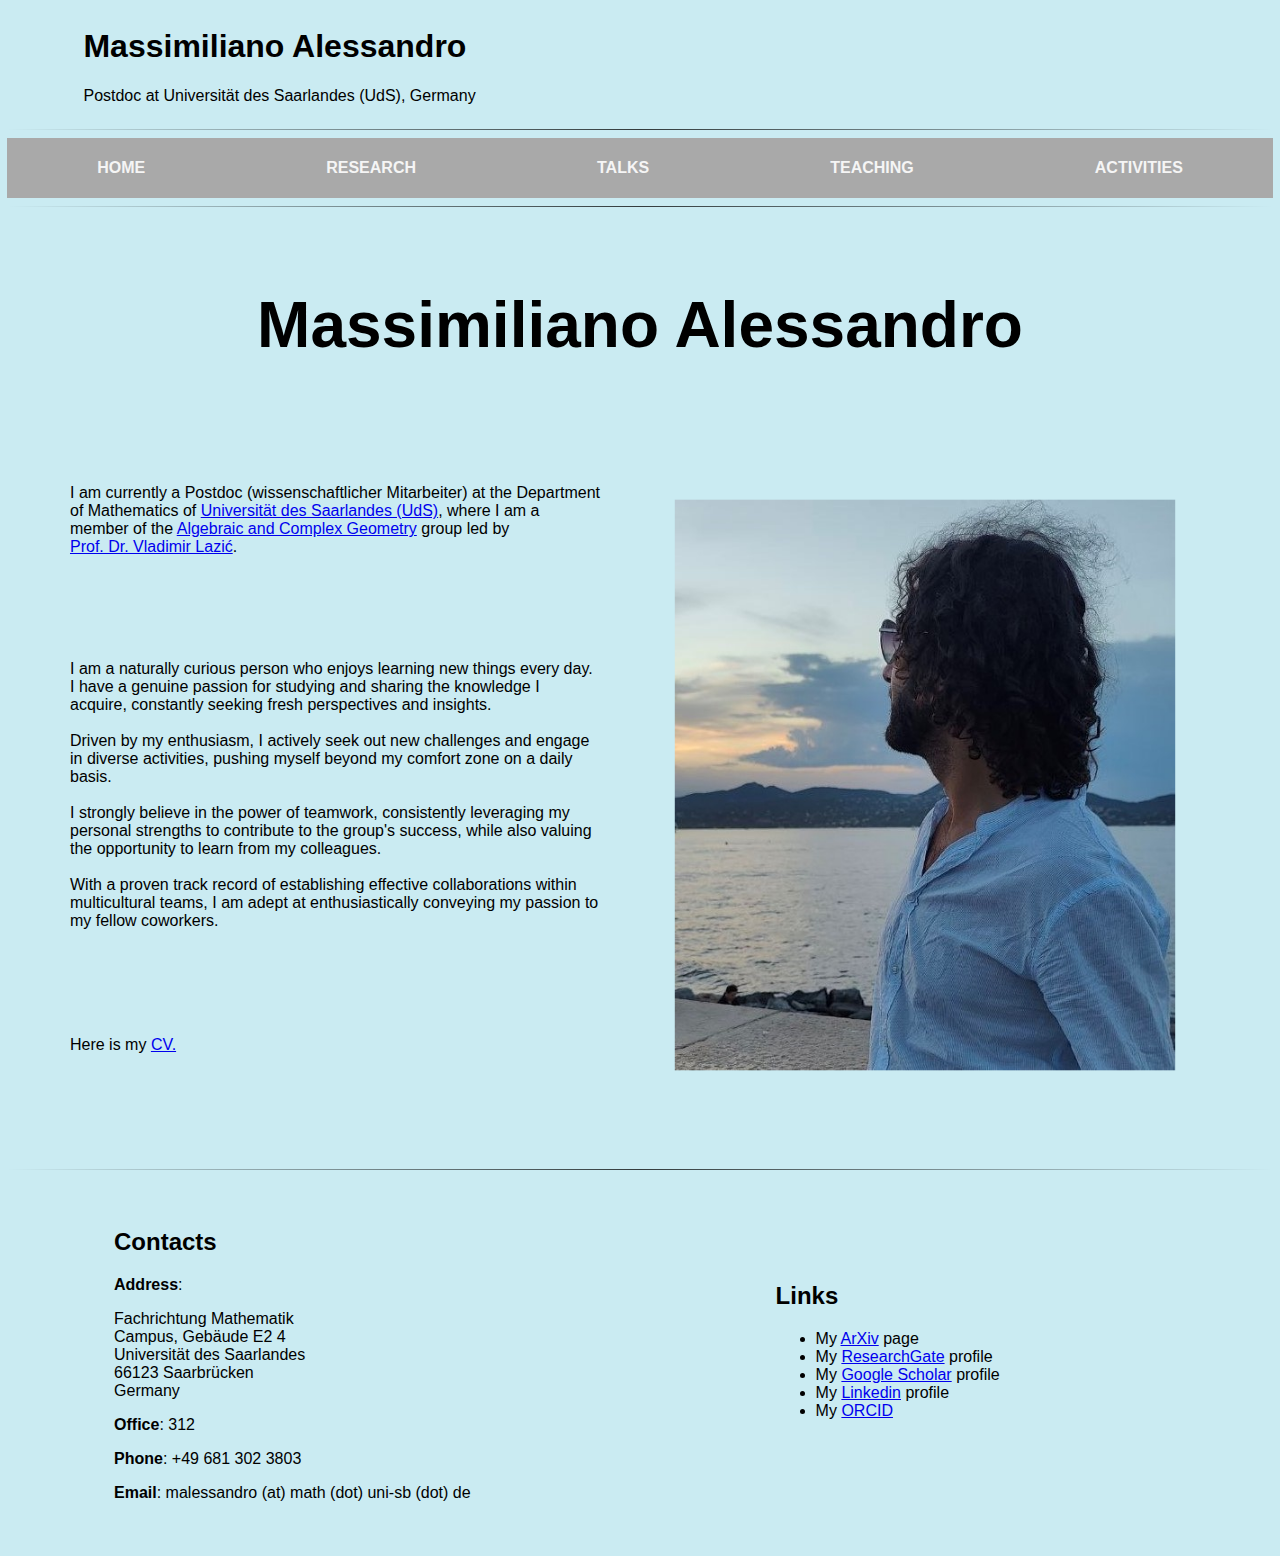
<file: index.html>
<!DOCTYPE html>

<html lang="en">


<head>
	<title>Massimiliano Alessandro - Home page </title>
	<link rel="stylesheet" href="css/styles.css"> 
	<meta charset="utf-8"> 
	<meta name="viewport" content="width=device-width, initial-scale=1">
</head>


<body>

	<!-- begin header section -->

	<header>
		<div class="container">
	
				
			<div class="row">
				<div class="col">
					<h1>
					Massimiliano Alessandro
					</h1>
					<p>
					Postdoc at Universität des Saarlandes (UdS), Germany
					</p>
				</div>	
			</div> 
		</div>
	</header>	

	<!-- end header section -->

	<div> <hr/> </div>



	<!-- begin NAV BAR -->
	
	<div class="nav-list">
						<div class="item"> <h4 class="nav-button" id="home-button"> <a href="index.html">Home </a> </h4>
						</div>
						<div class="item">  <h4 class="nav-button" id="research-button"> <a href="research.html">  Research  </a> </h4>
						</div>
						<div class="item">  <h4 class="nav-button" id="talks-button"> <a href="talks.html">  Talks  </a> </h4>
						</div>
						<div class="item">  <h4 class="nav-button" id="teaching-button"> <a href="teaching.html">  Teaching  </a> </h4>
						</div>
						<div class="item">  <h4 class="nav-button" id="activities-button"> <a href="activities.html">  Activities  </a> </h4> 
						</div> 
	</div>

	<!-- end NAV BAR-->


	
	



	<div> <hr/> </div>

	<!-- begin body section -->

	<div class="title-box"><h1>Massimiliano Alessandro </h1></div>

	<div class="extended-about-grid">

				

				<div class="about-grid">

					<p>
					I am currently a Postdoc (wissenschaftlicher Mitarbeiter) at the Department of Mathematics of <a href="https://www.uni-saarland.de/start.html">Universität des Saarlandes (UdS)</a>, where I am a member of the <a href="https://www.uni-saarland.de/lehrstuhl/lazic.html">Algebraic and Complex Geometry</a> group led by <a href="https://www.uni-saarland.de/lehrstuhl/lazic/prof-dr-vladimir-lazic.html">Prof. Dr. Vladimir Lazić</a>.
					</p>

					

					
					<br>
					<br>
					


						I am a naturally curious person who enjoys learning new things every day. I have a genuine passion for studying and sharing the knowledge I acquire, constantly seeking fresh perspectives and insights.


						<br>
						<br>

						Driven by my enthusiasm, I actively seek out new challenges and engage in diverse activities, pushing myself beyond my comfort zone on a daily basis.

						<br>
						<br>

						I strongly believe in the power of teamwork, consistently leveraging my personal strengths to contribute to the group's success, while also valuing the opportunity to learn from my colleagues.


						<br>
						<br>

						With a proven track record of establishing effective collaborations within multicultural teams, I am adept at enthusiastically conveying my passion to my fellow coworkers.

						<br>
						<br>
						<br>
						<br>

						 <nobr>Here is my <a href="files/CV-october-2024.pdf">  CV. </a> </nobr>


					

				</div>

				<div class="profile-picture-box">
					<img class="profile-picture" src="images/profile-picture.jpg">
				</div>
	</div>
	<!-- end body section -->

	
	<div> <hr/> </div>
	

	<!-- begin footer section-->


	<footer>
		<div class="links-and-contacts">
			<div class="contacts">
				<h2>
					Contacts
				</h2>
				<p> <b>Address</b>:
					<p>Fachrichtung Mathematik <br>
					Campus, Gebäude E2 4  <br>
					Universität des Saarlandes <br>
					66123 Saarbrücken<br>
					Germany
				</p>
				<p><b>Office</b>: 312 </p>
				<p><b>Phone</b>: +49 681 302 3803</p>
				<p> <b>Email</b>: malessandro (at) math (dot) uni-sb (dot) de</p>
				
			</div>
			<div class="links">
				<br>
				<br>
				<br>
				<h2>
					Links
				</h2>
				<ul class="link-list">
							<li> My <a href="https://arxiv.org/search/math?searchtype=author&query=Alessandro%2C+M">ArXiv</a> page </li>
							<li> My <a href="https://www.researchgate.net/profile/Massimiliano-Alessandro">ResearchGate</a> profile </li>
							<li> My <a href="https://scholar.google.com/citations?user=g7uKDmQAAAAJ&hl=it">Google Scholar</a> profile  </li>
							<li> My <a href="https://www.linkedin.com/in/massimiliano-alessandro-71b269185"> Linkedin</a> profile </li>
							<li> My <a href="https://orcid.org/0000-0002-2573-6909">ORCID</a> </li>
						</ul>
			</div>
		</div>
	</footer>

	<!-- end footer section-->
	
	

	<!-- begin StatCounter Code -->
	<!-- to count visitors -->
	<!-- end StatCounter Code -->
</body>
</html>
</file>
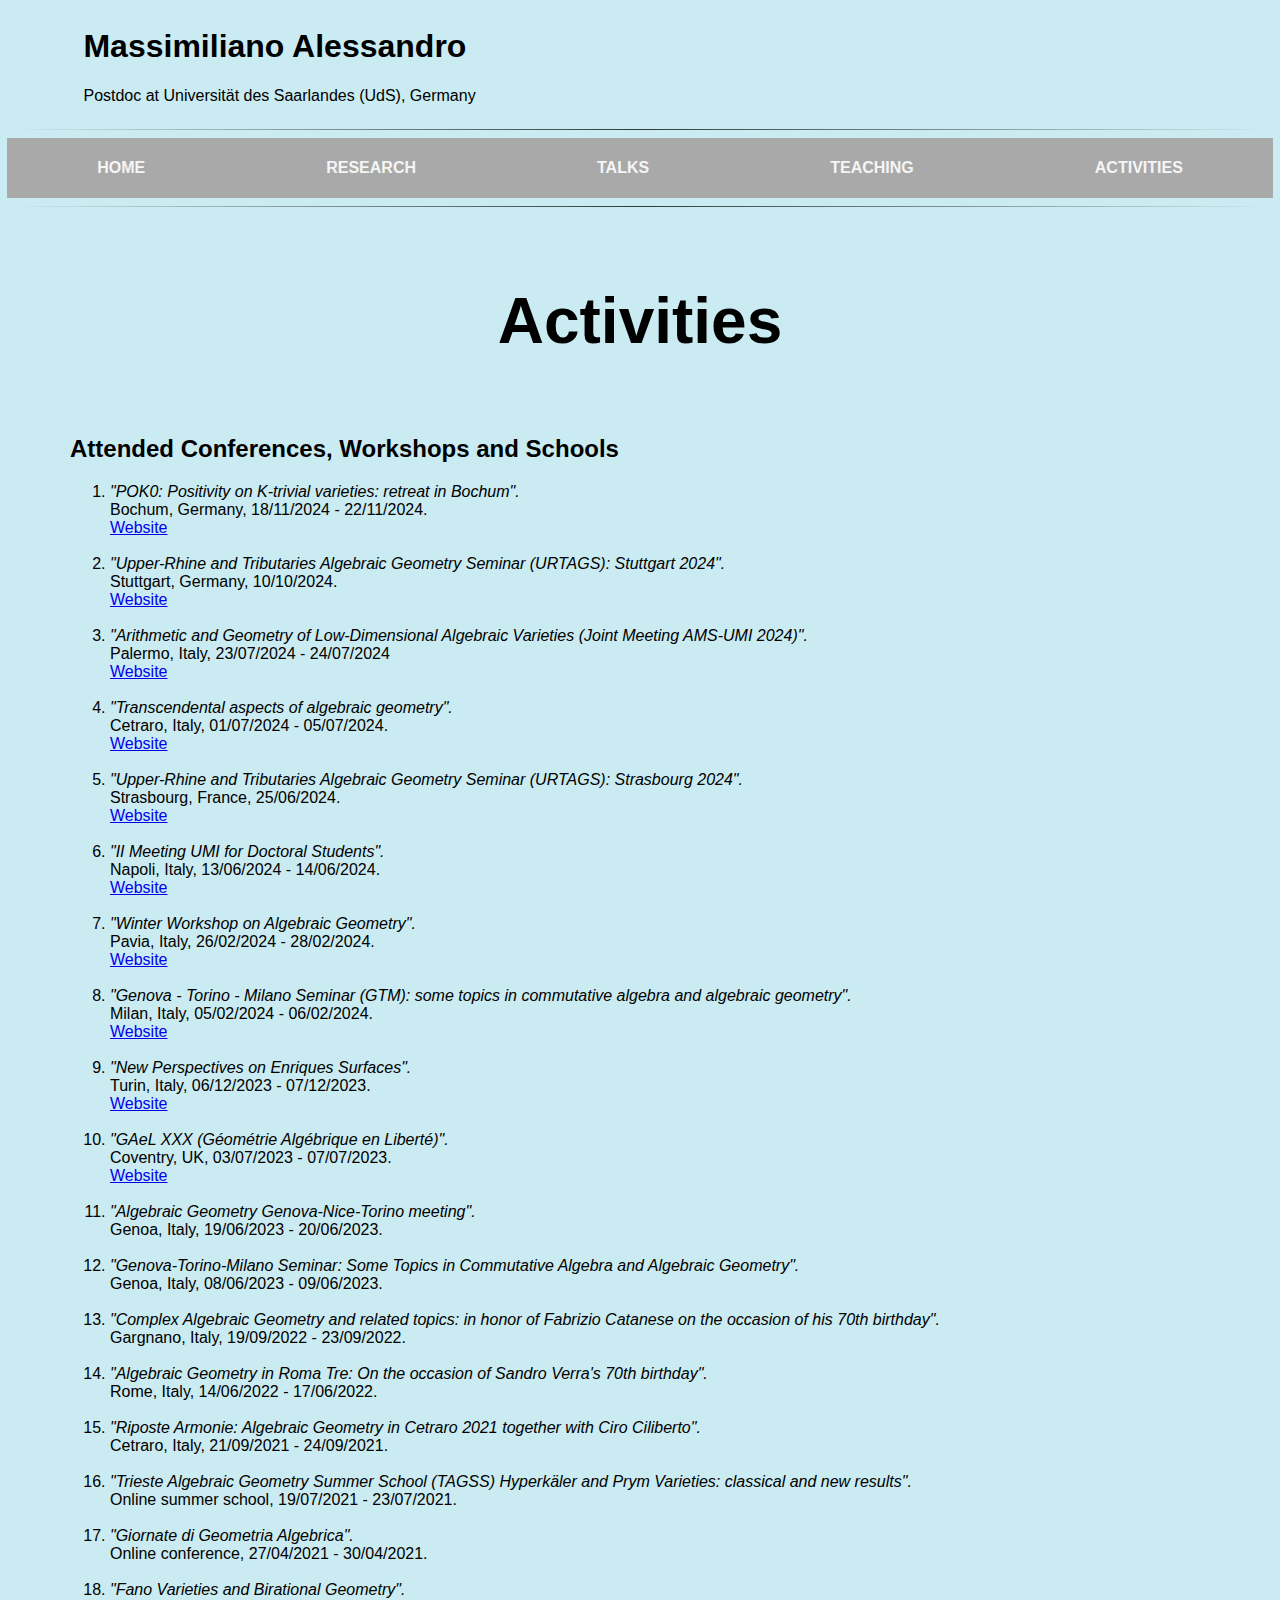
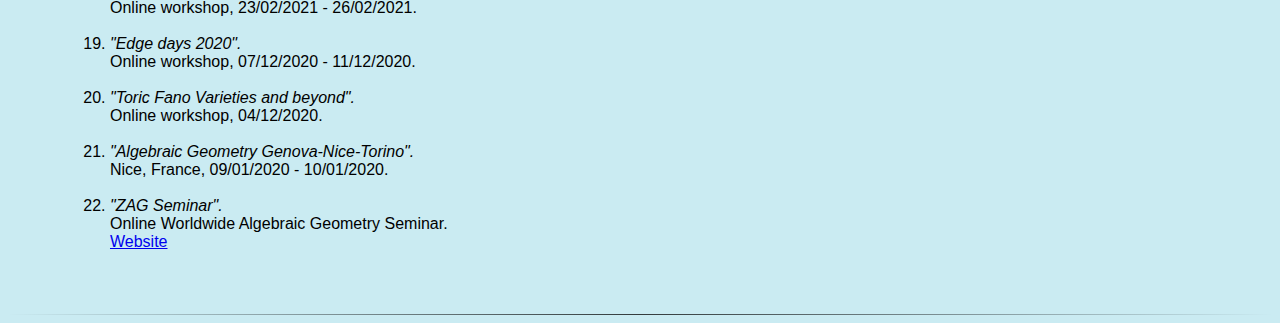
<file: activities.html>
<!DOCTYPE html>

<html lang="en">


<head>
	<title>Massimiliano Alessandro - Home page </title>
	<link rel="stylesheet" href="css/styles.css"> 
	<meta charset="utf-8"> 
	<meta name="viewport" content="width=device-width, initial-scale=1">
</head>


<body>

<!-- begin header section -->

	<header>
		<div class="container">
	
				
			<div class="row">
				<div class="col">
					<h1>
					Massimiliano Alessandro
					</h1>
					<p>
					Postdoc at Universität des Saarlandes (UdS), Germany
					</p>
				</div>	
			</div> 
		</div>
	</header>	

	<!-- end header section -->

	<div> <hr/> </div>



	<!-- begin NAV BAR -->
	
	<div class="nav-list">
						<div class="item"> <h4 class="nav-button" id="home-button"> <a href="index.html">Home </a> </h4>
						</div>
						<div class="item">  <h4 class="nav-button" id="research-button"> <a href="research.html">  Research  </a> </h4>
						</div>
						<div class="item">  <h4 class="nav-button" id="talks-button"> <a href="talks.html">  Talks  </a> </h4>
						</div>
						<div class="item">  <h4 class="nav-button" id="teaching-button"> <a href="teaching.html">  Teaching  </a> </h4>
						</div>
						<div class="item">  <h4 class="nav-button" id="activities-button"> <a href="activities.html">  Activities  </a> </h4>
						</div> 
	</div>

	<!-- end NAV BAR-->

	



	<div> <hr/> </div>



	
		<div class="activities-body"> 

			<div class="title-box"><h1> Activities </h1></div>

			<div>
					<h2>Attended Conferences, Workshops and Schools</h2>

					<ol>
						<li>
							<i>"POK0: Positivity on K-trivial varieties: retreat in Bochum".</i>
							<br>
							Bochum, Germany, 18/11/2024 - 22/11/2024. 
	

						<br>
							<a href="https://sites.google.com/view/pok0-project/home">Website</a> 
						</li>


						<br>
						
						<li>
							
							<i>"Upper-Rhine and Tributaries Algebraic Geometry Seminar (URTAGS): Stuttgart 2024".</i>
							<br>
							Stuttgart, Germany, 10/10/2024. 
	

						<br>
							<a href="https://urtags.info/2024-october">Website</a> 
						</li>

						<br>

						<li>
							
							<i>"Arithmetic and Geometry of Low-Dimensional Algebraic Varieties (Joint Meeting AMS-UMI 2024)".</i> 
							<br>
							Palermo, Italy, 23/07/2024 - 24/07/2024

						<br>
							<a href="https://sites.google.com/view/low-dimensional-varieties-2024/home">Website</a>  

						</li>	

						<br>

						<li>
							<i>"Transcendental aspects of algebraic geometry".</i>
							<br>
							Cetraro, Italy, 01/07/2024 - 05/07/2024.
	

						<br>
							<a href="https://www2.mathematik.hu-berlin.de/~klingleb/Cetraro24/main.html">Website</a> 
						</li>


						<br>
						
						<li>
							<i>"Upper-Rhine and Tributaries Algebraic Geometry Seminar (URTAGS): Strasbourg 2024".</i>
							<br>
							Strasbourg, France, 25/06/2024. 
	

						<br>
							<a href="https://urtags.info/2024-june">Website</a> 
						</li>

						<br>

						

						<li>
							<i>"II Meeting UMI for Doctoral Students".</i>
							<br>
							Napoli, Italy, 13/06/2024 - 14/06/2024.
	

						<br>
							<a href="https://umi.dm.unibo.it/2023/09/03/call-ii-incontro-umi-dottorandi/">Website</a> 
						</li>

						<br>

						<li>
							<i>"Winter Workshop on Algebraic Geometry".</i>
							<br>
							Pavia, Italy, 26/02/2024 - 28/02/2024.
	

						<br>
							<a href="https://sites.google.com/unipv.it/winter-workshop-on-ag-2024/home">Website</a> 
						</li>
						
						<br>

						<li>
							<i>"Genova - Torino - Milano Seminar (GTM): some topics in commutative algebra and algebraic geometry".</i>
							<br>
							Milan, Italy, 05/02/2024 - 06/02/2024.
	

						<br>
							<a href="https://sites.google.com/view/gtm2024/home">Website</a> 
						</li>

						<br>

						<li>
							<i>"New Perspectives on Enriques Surfaces".</i>
							<br>
							Turin, Italy, 06/12/2023 - 07/12/2023.
	

						<br>
							<a href="https://sites.google.com/view/np-enriques/home">Website</a> 
						</li>

						<br>


						<li>
							<i>"GAeL XXX (Géométrie Algébrique en Liberté)".</i>
							<br>
							Coventry, UK, 03/07/2023 - 07/07/2023.
	

						<br>
							<a href="https://sites.google.com/view/gaelxxx/home">Website</a> 
						</li>

						<br>

						<li>
							<i>"Algebraic Geometry Genova-Nice-Torino meeting".</i>
							<br>
							Genoa, Italy, 19/06/2023 - 20/06/2023.
						</li>

						<br>

						<li>
							<i>"Genova-Torino-Milano Seminar: Some Topics in Commutative Algebra and Algebraic Geometry".</i>
							<br>
							Genoa, Italy, 08/06/2023 - 09/06/2023.
						</li>
						<br>

						<li>
							<i>"Complex Algebraic Geometry and related topics: in honor of Fabrizio Catanese on the occasion of his 70th birthday".</i>
							<br>
							Gargnano, Italy, 19/09/2022 - 23/09/2022.
						</li>

						<br>

						<li>
							<i>"Algebraic Geometry in Roma Tre: On the occasion of Sandro Verra's 70th birthday".</i>
							<br>
							Rome, Italy, 14/06/2022 - 17/06/2022.

						</li>
						<br>

						<li>
							<i>"Riposte Armonie: Algebraic Geometry in Cetraro 2021 together with Ciro Ciliberto".</i>
							<br>
							Cetraro, Italy, 21/09/2021 - 24/09/2021.
						</li>

						<br>

						<li>
							<i>"Trieste Algebraic Geometry Summer School (TAGSS)  Hyperkäler and Prym Varieties: classical and new results".</i>
							<br>
							Online summer school, 19/07/2021 - 23/07/2021.
						</li>

						<br>

						<li>
							<i>"Giornate di Geometria Algebrica".</i>
							<br>
							Online conference, 27/04/2021 - 30/04/2021.
						</li>

						<br>

						<li>
							<i>"Fano Varieties and Birational Geometry".</i>	
							<br>
							Online workshop, 23/02/2021 - 26/02/2021.
						</li>

						<br>

						<li>
							<i>"Edge days 2020".</i>
							<br>
							Online workshop, 07/12/2020 - 11/12/2020.
						</li>

						<br>

						<li>
							<i>"Toric Fano Varieties and beyond".</i>
							<br>
							Online workshop, 04/12/2020.
						</li>

						<br>

						<li>
							<i>"Algebraic Geometry Genova-Nice-Torino".</i>
							<br>
							Nice, France, 09/01/2020 - 10/01/2020.
						</li>

						<br>

						<li>
							<i>"ZAG Seminar".</i>
							<br>
							Online Worldwide Algebraic Geometry Seminar.
							<br>
							<a href="https://www.maths.ed.ac.uk/cheltsov/zag/">Website</a> 
						</li>

					</ol>
			</div>

			

			

		</div>
	


	
	<div> <hr/> </div>
	

	

	
	
	<!-- begin StatCounter Code -->
	<!-- to count visitors -->
	<!-- end StatCounter Code -->
</body>
</html>
</file>
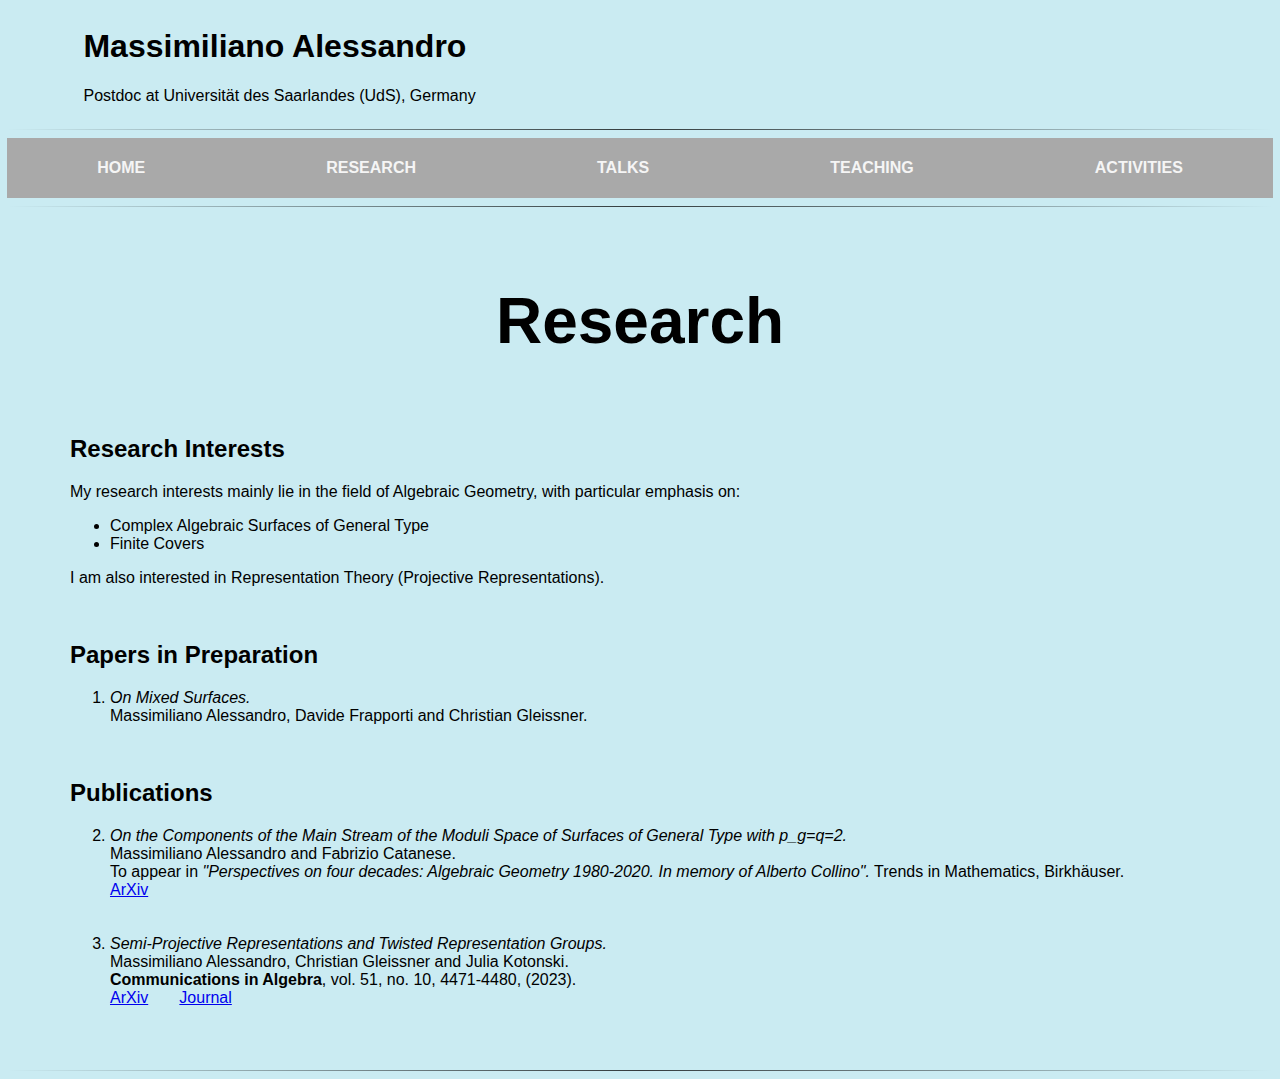
<file: research.html>
<!DOCTYPE html>

<html lang="en">


<head>
	<title>Massimiliano Alessandro - Research </title>
	<link rel="stylesheet" href="css/styles.css"> 
	<meta charset="utf-8"> 
	<meta name="viewport" content="width=device-width, initial-scale=1">
</head>


<body>

<!-- begin header section -->

	<header>
		<div class="container">
	
				
			<div class="row">
				<div class="col">
					<h1>
					Massimiliano Alessandro
					</h1>
					<p>
					Postdoc at Universität des Saarlandes (UdS), Germany
					</p>
				</div>	
			</div> 
		</div>
	</header>	

	<!-- end header section -->

	<div> <hr/> </div>

	<!-- begin NAV BAR -->

	<div class="nav-list">
						<div class="item"> <h4 class="nav-button" id="home-button"> <a href="index.html">Home </a> </h4>
						</div>
						<div class="item">  <h4 class="nav-button" id="research-button"> <a href="research.html">  Research  </a> </h4>
						</div>
						<div class="item">  <h4 class="nav-button" id="talks-button"> <a href="talks.html">  Talks  </a> </h4>
						</div>
						<div class="item">  <h4 class="nav-button" id="teaching-button"> <a href="teaching.html">  Teaching  </a> </h4>
						</div>
						<div class="item">  <h4 class="nav-button" id="activities-button"> <a href="activities.html">  Activities  </a> </h4>
						</div> 
	</div>

	<!-- end NAV BAR-->

	
	



	<div> <hr/> </div>

	<!-- begin body section -->
	
	<div class="research-body">

			<div class="title-box"><h1 > Research </h1></div>

			<div>

						<h2>Research Interests</h2>
						<p>My research interests mainly lie in the field of Algebraic Geometry, with particular emphasis on:</p>
							<ul class="about-list">
								<li>Complex Algebraic Surfaces of General Type </li>
								<li>Finite Covers</li>
							</ul>

						<p>I am also interested in Representation Theory (Projective Representations).</p>

			</div>
			
			
			<br>
			


			<div>
					<h2>Papers in Preparation</h2>
					<ol>
						<li>
							<i>On Mixed Surfaces. </i>
							<br>
							Massimiliano Alessandro, Davide Frapporti and Christian Gleissner.
						</li>
					</ol>
			</div>


			<br>
			


			<div>
					<h2> Publications </h2>

					<ol start="2">
						<li>
							<i> On the Components of the Main Stream of the Moduli Space of Surfaces of General Type with p_g=q=2. </i>
							<br>
							Massimiliano Alessandro and Fabrizio Catanese.
							<br>
							To appear in <i> "Perspectives on four decades: Algebraic Geometry 1980-2020. In memory of Alberto Collino".</i> Trends in Mathematics, Birkhäuser.
							<br>
							<a href="https://arxiv.org/abs/2212.14872">ArXiv</a>

							

						</li>

						<br>
						<br>

						<li>
							<i> Semi-Projective Representations and Twisted Representation Groups. </i>
							<br>
							Massimiliano Alessandro, Christian Gleissner and Julia Kotonski.
							<br>
							<b>Communications in Algebra</b>, vol. 51, no. 10, 4471-4480, (2023).
							<br>
							<a href="https://arxiv.org/abs/2211.14059">ArXiv</a>  &nbsp &nbsp &nbsp <a href="https://www.tandfonline.com/doi/full/10.1080/00927872.2023.2211175">Journal</a>
						</li>
					</ol>
			</div>
			
	</div>
	<!-- end body section -->

	
	<div> <hr/> </div>
	

	

	
	
	<!-- begin StatCounter Code -->
	<!-- to count visitors -->
	<!-- end StatCounter Code -->

</body>
</html>
</file>
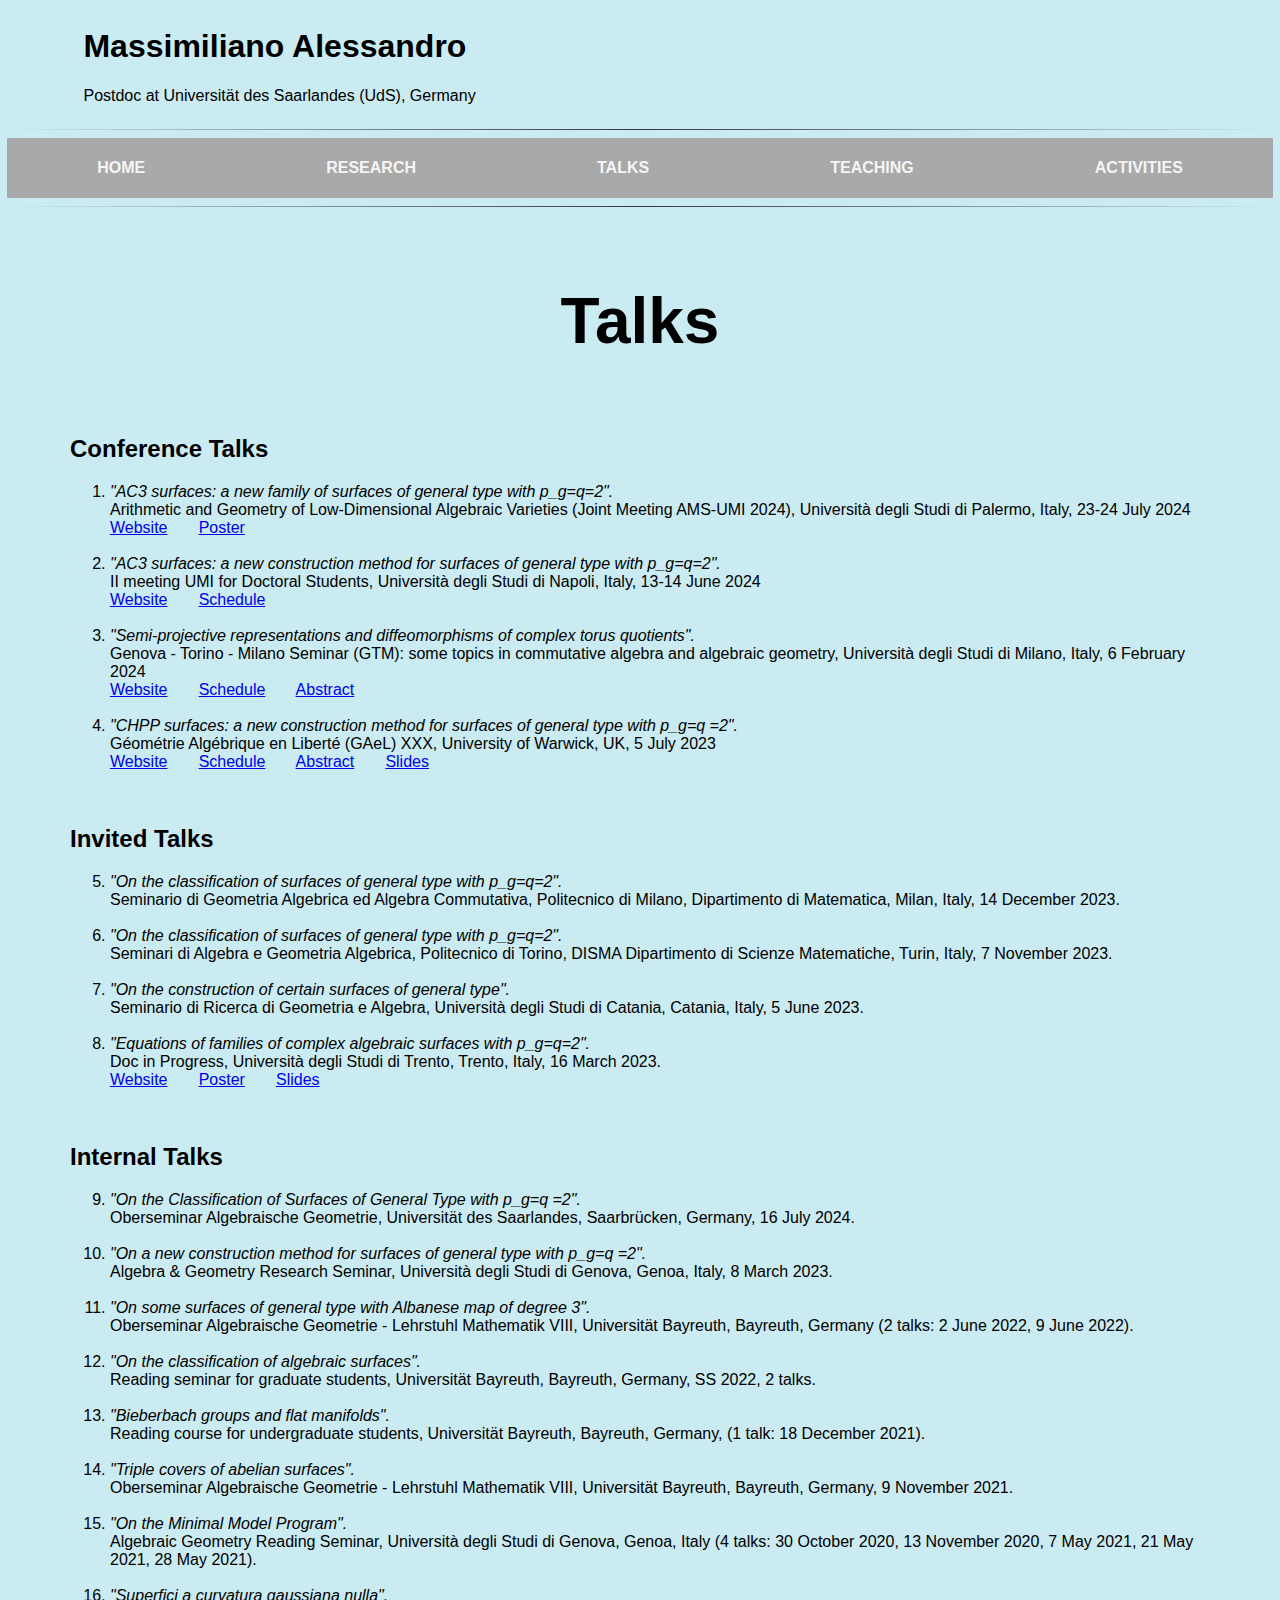
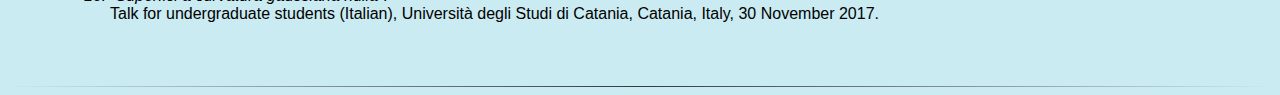
<file: talks.html>
<!DOCTYPE html>

<html lang="en">


<head>
	<title>Massimiliano Alessandro - Home page </title>
	<link rel="stylesheet" href="css/styles.css"> 
	<meta charset="utf-8"> 
	<meta name="viewport" content="width=device-width, initial-scale=1">
</head>


<body>

	<!-- begin header section -->

	<header>
		<div class="container">
	
				
			<div class="row">
				<div class="col">
					<h1>
					Massimiliano Alessandro
					</h1>
					<p>
					Postdoc at Universität des Saarlandes (UdS), Germany
					</p>
				</div>	
			</div> 
		</div>
	</header>	

	<!-- end header section -->



	<div> <hr/> </div>



	<!-- begin NAV BAR -->
	
	<div class="nav-list">
						<div class="item"> <h4 class="nav-button" id="home-button"> <a href="index.html">Home </a> </h4>
						</div>
						<div class="item">  <h4 class="nav-button" id="research-button"> <a href="research.html">  Research  </a> </h4>
						</div>
						<div class="item">  <h4 class="nav-button" id="talks-button"> <a href="talks.html">  Talks  </a> </h4>
						</div>
						<div class="item">  <h4 class="nav-button" id="teaching-button"> <a href="teaching.html">  Teaching  </a> </h4>
						</div>
						<div class="item">  <h4 class="nav-button" id="activities-button"> <a href="activities.html">  Activities  </a> </h4>
						</div> 
	</div>

	<!-- end NAV BAR-->

	
	



	<div> <hr/> </div>

	<!-- begin body section -->

	
		<div class="talks-body">
			
			<div class="title-box"><h1> Talks </h1></div>
			
			<div>
					<h2>Conference Talks</h2>
					
					<ol>
						

						<li>
							
							<i>"AC3 surfaces: a new family of surfaces of general type with p_g=q=2".</i> 
							<br>
							Arithmetic and Geometry of Low-Dimensional Algebraic Varieties (Joint Meeting AMS-UMI 2024), Università degli Studi di Palermo, Italy, 23-24 July 2024

						<br>
							<a href="https://sites.google.com/view/low-dimensional-varieties-2024/home">Website</a>  &nbsp &nbsp &nbsp <a href="files/2024-Palermo-locandina.pdf">Poster</a> 

						</li>	


						<br>


						<li>
							
							<i>"AC3 surfaces: a new construction method for surfaces of general type with p_g=q=2".</i> 
							<br>
							II meeting UMI for Doctoral Students, Università degli Studi di Napoli, Italy, 13-14 June 2024

						<br>
							<a href="https://umi.dm.unibo.it/secondo-dottorandi/">Website</a>  &nbsp &nbsp &nbsp <a href="files/2024-conference-schedule-UMI-Dottorandi.pdf">Schedule</a> 

						</li>	

						<br>

						
							
						<li>
							<i>"Semi-projective representations and diffeomorphisms of complex torus quotients".</i> 
							<br>
							Genova - Torino - Milano Seminar (GTM): some topics in commutative algebra and algebraic geometry, Università degli Studi di Milano, Italy, 6 February 2024

						<br>
							<a href="https://sites.google.com/view/gtm2024/home">Website</a> &nbsp &nbsp &nbsp <a href="https://sites.google.com/view/gtm2024/schedule">Schedule</a> &nbsp &nbsp &nbsp <a href="https://sites.google.com/view/gtm2024/titles-and-abstracts">Abstract</a> 
						</li>

						<br>

						<li>
							<i>"CHPP surfaces: a new construction method for surfaces of general type with p_g=q =2".</i>
							<br>
							Géométrie Algébrique en Liberté (GAeL) XXX, University of Warwick, UK, 5 July 2023
	

						<br>
							<a href="https://sites.google.com/view/gaelxxx/home">Website</a> &nbsp &nbsp &nbsp <a href="files/Schedule_GAeL_XXX.jpg">Schedule</a> &nbsp &nbsp &nbsp <a href="files/abstract GAeL XXX.pdf">Abstract</a> &nbsp &nbsp &nbsp <a href="files/Talk GAeL XXX.pdf">Slides</a>
						</li>

					</ol>
			</div>

			<br>

			<div>
					<h2> Invited Talks </h2>

					<ol start="5">
						<li>
							<i>"On the classification of surfaces of general type with p_g=q=2".</i>
							<br>
							 Seminario di Geometria Algebrica ed Algebra Commutativa, Politecnico di Milano, Dipartimento di Matematica, Milan, Italy, 14 December 2023.
						</li>
						
						<br>
						<li>
							<i>"On the classification of surfaces of general type with p_g=q=2".</i>
							<br>
							 Seminari di Algebra e Geometria Algebrica, Politecnico di Torino, DISMA Dipartimento di Scienze Matematiche, Turin, Italy, 7 November 2023.
						</li>
						
						<br>

						<li>
							<i> "On the construction of certain surfaces of general type". </i>
							<br>
							Seminario di Ricerca di Geometria e Algebra, Università degli Studi di Catania, Catania, Italy, 5 June 2023.
						</li>

						<br>
						
						<li>
							<i>"Equations of families of complex algebraic surfaces with p_g=q=2".</i>
							<br>
							Doc in Progress, Università degli Studi di Trento, Trento, Italy, 16 March 2023.
							<br>
							<a href="https://docinprogressunitn.wordpress.com/">Website</a>  &nbsp &nbsp &nbsp <a href="files/Locandina_Alessandro.pdf">Poster</a> &nbsp &nbsp &nbsp <a href="files/slides_Alessandro.pdf">Slides</a>
						</li>
					</ol>
			</div>

			<br>

			<div>
					<h2>Internal Talks</h2>

					<ol start="9">

						<li>
							<i>"On the Classification of Surfaces of General Type with p_g=q =2".</i>
							<br>
							Oberseminar Algebraische Geometrie, Universität des Saarlandes, Saarbrücken, Germany, 16 July 2024.
						</li>

						<br>
						
						<li>
							<i>"On a new construction method for surfaces of general type with p_g=q =2".</i>
							<br>
							Algebra & Geometry Research Seminar, Università degli Studi di Genova, Genoa, Italy, 8 March 2023.
						</li>

						<br>

						<li>
							<i>"On some surfaces of general type with Albanese map of degree 3".</i>
							<br>
							 Oberseminar Algebraische Geometrie - Lehrstuhl Mathematik VIII, Universität Bayreuth, Bayreuth, Germany (2 talks: 2 June 2022, 9 June 2022).
						</li>
						<br>

						<li>
							<i>"On the classification of algebraic surfaces".</i>
							<br>
							Reading seminar for graduate students, Universität Bayreuth, Bayreuth, Germany, SS 2022, 2 talks.
						</li>
						<br>

						<li>
							<i>"Bieberbach groups and flat manifolds".</i>
							<br>

							Reading course for undergraduate students, Universität Bayreuth, Bayreuth, Germany, (1 talk: 18 December 2021).
						</li>
						<br>

						<li>
							<i>"Triple covers of abelian surfaces".</i>
							<br>
							Oberseminar Algebraische Geometrie - Lehrstuhl Mathematik VIII, Universität Bayreuth, Bayreuth, Germany, 9 November 2021.
						</li>

						<br>

						<li>
							<i>"On the Minimal Model Program".</i>
							<br>
							Algebraic Geometry Reading Seminar, Università degli Studi di Genova, Genoa, Italy (4 talks: 30 October 2020, 13 November 2020, 7 May 2021, 21 May 2021, 28 May 2021).
						</li>

						<br>

						<li>
							<i>"Superfici a curvatura gaussiana nulla".</i>
							<br>
							Talk for undergraduate students (Italian), Università degli Studi di Catania, Catania, Italy, 30 November 2017.
						</li>


					</ol>

			</div>
		</div>	
	
	<!-- end body section -->

	
	<div> <hr/> </div>
	


	
	
	<!-- begin StatCounter Code -->
	<!-- to count visitors -->
	<!-- end StatCounter Code -->
</body>
</html>
</file>
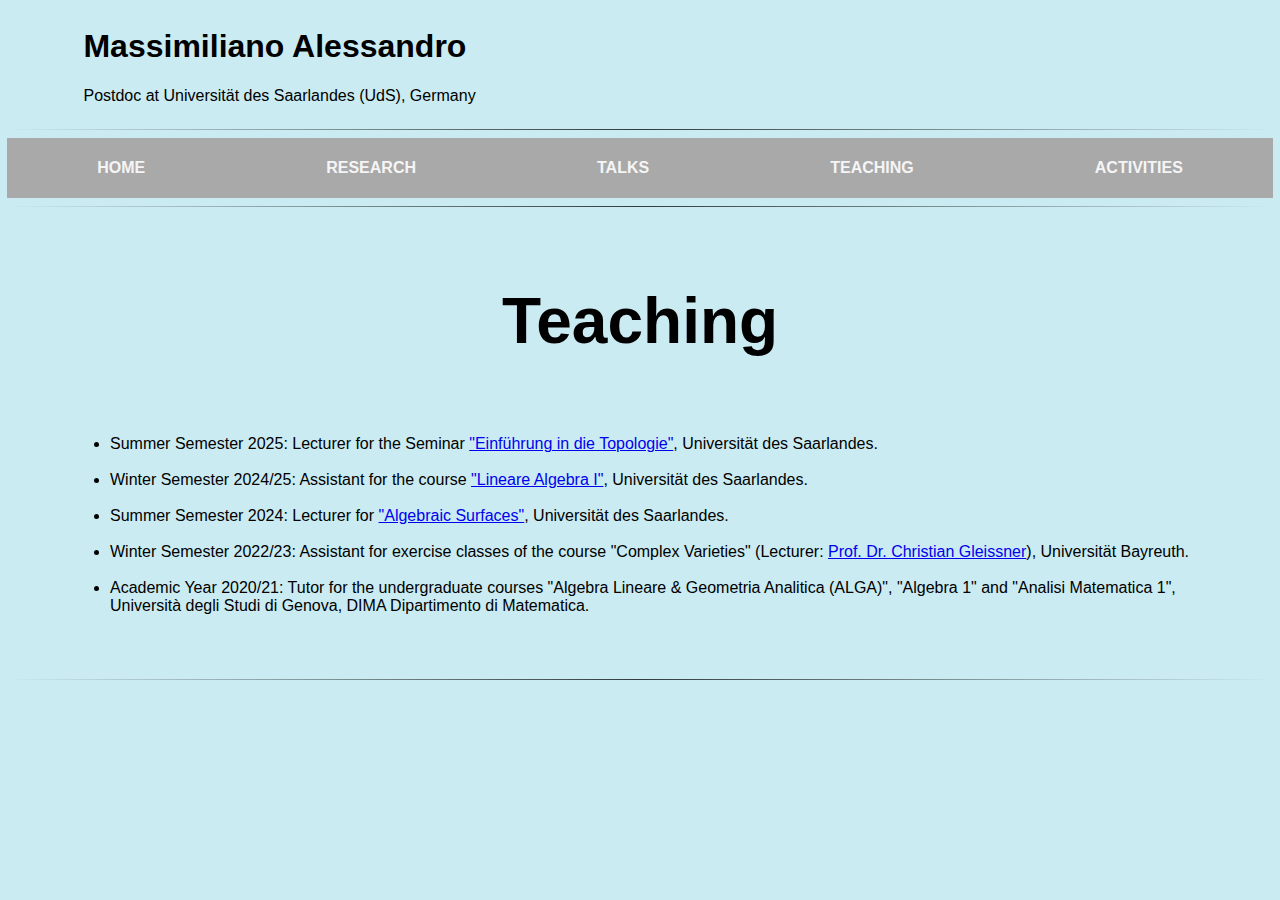
<file: teaching.html>
<!DOCTYPE html>

<html lang="en">


<head>
	<title>Massimiliano Alessandro - Teaching </title>
	<link rel="stylesheet" href="css/styles.css"> 
	<meta charset="utf-8"> 
	<meta name="viewport" content="width=device-width, initial-scale=1">
</head>


<body>

<!-- begin header section -->

	<header>
		<div class="container">
	
				
			<div class="row">
				<div class="col">
					<h1>
					Massimiliano Alessandro
					</h1>
					<p>
					Postdoc at Universität des Saarlandes (UdS), Germany
					</p>
				</div>	
			</div> 
		</div>
	</header>	

	<!-- end header section -->

	<div> <hr/> </div>

	<!-- begin NAV BAR -->

	<div class="nav-list">
						<div class="item"> <h4 class="nav-button" id="home-button"> <a href="index.html">Home </a> </h4>
						</div>
						<div class="item">  <h4 class="nav-button" id="research-button"> <a href="research.html">  Research  </a> </h4>
						</div>
						<div class="item">  <h4 class="nav-button" id="talks-button"> <a href="talks.html">  Talks  </a> </h4>
						</div>
						<div class="item">  <h4 class="nav-button" id="teaching-button"> <a href="teaching.html">  Teaching  </a> </h4>
						</div>
						<div class="item">  <h4 class="nav-button" id="activities-button"> <a href="activities.html">  Activities  </a> </h4> 
						</div> 
	</div>

	<!-- end NAV BAR-->

	
	



	<div> <hr/> </div>

	<!-- begin body section -->
	
			

	<div class="teaching-body">

			<div class="title-box"><h1> Teaching </h1></div>

			<ul>		
				<li>Summer Semester 2025: Lecturer for the Seminar <a href="teaching_Seminar_Topologie.html">"Einführung in die Topologie"</a>, Universität des Saarlandes.</li>
				<br>
				<li>Winter Semester 2024/25: Assistant for the course <a href="https://cms.sic.saarland/la1/">"Lineare Algebra I"</a>, Universität des Saarlandes.</li>
				<br>
				<li>Summer Semester 2024: Lecturer for <a href="teaching_Algebraic_Surfaces.html">"Algebraic Surfaces"</a>, Universität des Saarlandes.</li>
				<br>
				<li>Winter  Semester 2022/23: Assistant for exercise classes of the course "Complex Varieties" (Lecturer: <a href="https://www.staff.uni-bayreuth.de/~bt300503/">Prof. Dr. Christian Gleissner</a>), Universität Bayreuth.
				</li>
				<br>
				<li>Academic Year 2020/21: Tutor for the undergraduate courses "Algebra Lineare & Geometria Analitica (ALGA)", "Algebra 1" and "Analisi Matematica 1", Università degli Studi di Genova, DIMA Dipartimento di Matematica.
					</li>
				</ul>
			
	</div>
	<!-- end body section -->

	
	<div> <hr/> </div>
	

	

	
	
	<!-- begin StatCounter Code -->
	<!-- to count visitors -->
	<!-- end StatCounter Code -->

</body>
</html>
</file>
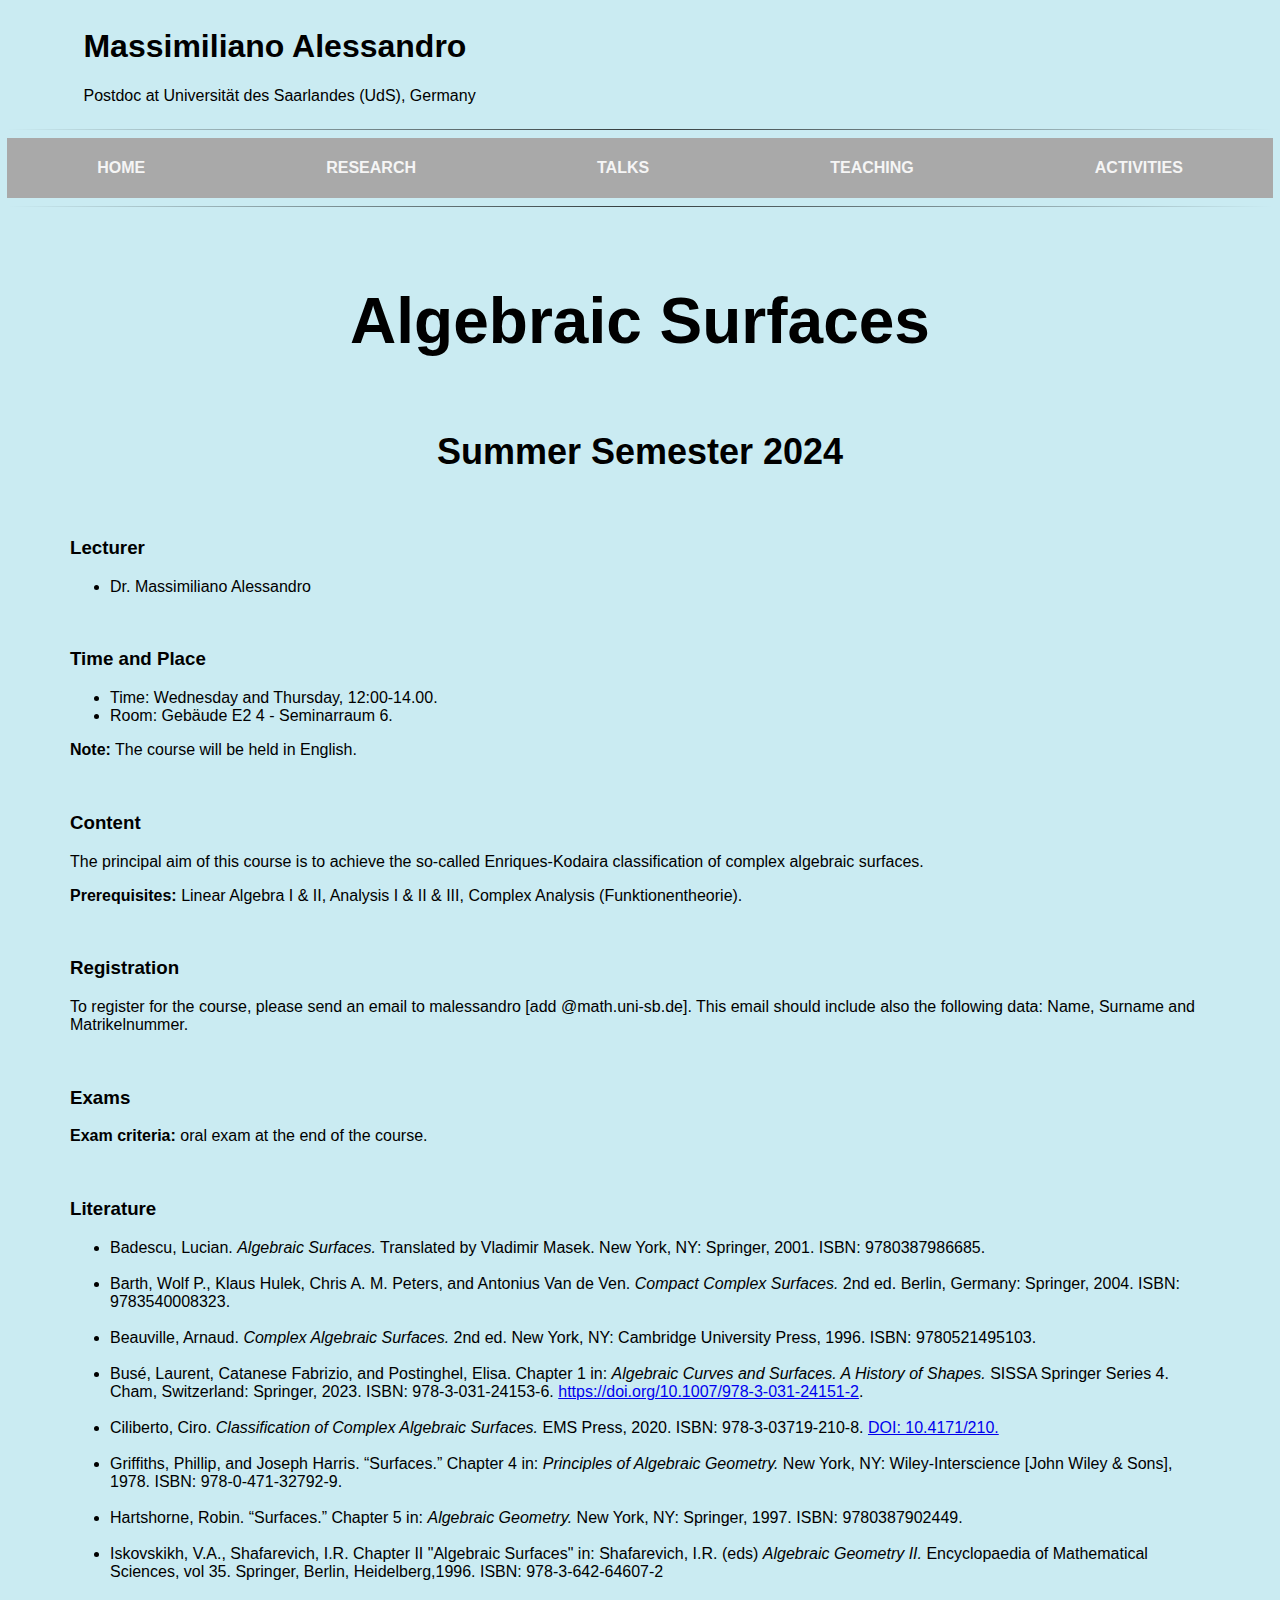
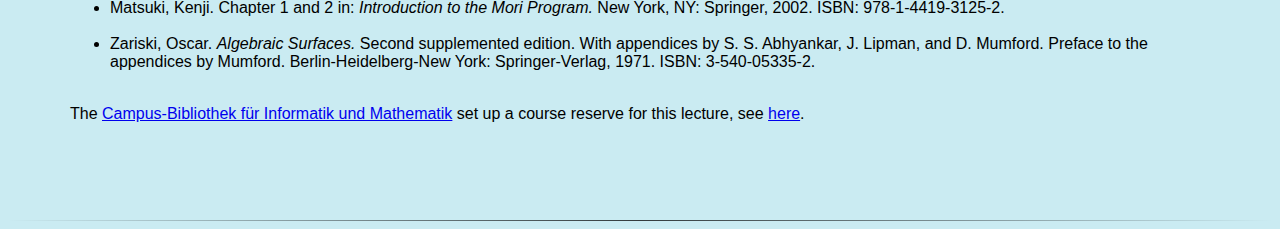
<file: teaching_Algebraic_Surfaces.html>
<!DOCTYPE html>

<html lang="en">


<head>
	<title>Massimiliano Alessandro - Teaching </title>
	<link rel="stylesheet" href="css/styles.css"> 
	<meta charset="utf-8"> 
	<meta name="viewport" content="width=device-width, initial-scale=1">
</head>


<body>

<!-- begin header section -->

	<header>
		<div class="container">
	
				
			<div class="row">
				<div class="col">
					<h1>
					Massimiliano Alessandro
					</h1>
					<p>
					Postdoc at Universität des Saarlandes (UdS), Germany
					</p>
				</div>	
			</div> 
		</div>
	</header>	

	<!-- end header section -->

	<div> <hr/> </div>

	<!-- begin NAV BAR -->

	<div class="nav-list">
						<div class="item"> <h4 class="nav-button" id="home-button"> <a href="index.html">Home </a> </h4>
						</div>
						<div class="item">  <h4 class="nav-button" id="research-button"> <a href="research.html">  Research  </a> </h4>
						</div>
						<div class="item">  <h4 class="nav-button" id="talks-button"> <a href="talks.html">  Talks  </a> </h4>
						</div>
						<div class="item">  <h4 class="nav-button" id="teaching-button"> <a href="teaching.html">  Teaching  </a> </h4>
						</div>
						<div class="item">  <h4 class="nav-button" id="activities-button"> <a href="activities.html">  Activities  </a> </h4>
						</div> 
	</div>

	<!-- end NAV BAR-->

	
	



	<div> <hr/> </div>

	<!-- begin body section -->
	
			

	<div class="teaching-body">

			<div class="title-box">
				<div class="title"><h1 > Algebraic Surfaces</h1></div>
				<div class="sub-title"><h2>Summer Semester 2024</h2></div>
			</div>

			<div>

						<h3>Lecturer</h3>
						<ul>
							<li>Dr. Massimiliano Alessandro</li>
						</ul>

						<br>

						<h3>Time and Place</h3>
						<ul>
							<li>Time: Wednesday and Thursday, 12:00-14.00.</li>
							<li>Room: Gebäude E2 4 - Seminarraum 6.</li>
						</ul>
						<p> <b> Note:</b> The course will be held in English.</p>

						<br>

						<h3> Content </h3> 

						<p> The principal aim of this course is to achieve the so-called Enriques-Kodaira classification of complex algebraic surfaces.  </p>

						<!--
						<ul>
							<li>...</li>
							<li>...</li>
						</ul>
						-->
						<p> <b> Prerequisites:</b> Linear Algebra I & II, Analysis I & II & III, Complex Analysis (Funktionentheorie). </p>

						<!--
						Linear Algebra I & II, Analysis I & II & III, Sheaf Theory.

					</p>
					-->

						<br>

						<h3> Registration</h3>
						
						<p>To register for the course, please send an email to malessandro [add @math.uni-sb.de]. This email should include also the following data: Name, Surname and Matrikelnummer.</p>

						<br>

						<h3>Exams</h3>

						<p><b>Exam criteria:</b> oral exam at the end of the course. </p>

						<br>

						<h3>Literature</h3>

						<ul>
							
								
							<li>
								Badescu, Lucian. <i>Algebraic Surfaces.</i> Translated by Vladimir Masek. New York, NY: Springer, 2001. ISBN: 9780387986685.
							</li>

							<br>
							
							<li>
								Barth, Wolf P., Klaus Hulek, Chris A. M. Peters, and Antonius Van de Ven. <i>Compact Complex Surfaces.</i> 2nd ed. Berlin, Germany: Springer, 2004. ISBN: 9783540008323.
							</li>

							<br>

							<li>
								Beauville, Arnaud. <i>Complex Algebraic Surfaces.</i> 2nd ed. New York, NY: Cambridge University Press, 1996. ISBN: 9780521495103.
							</li>

							<br>

							<li>
								Busé, Laurent, Catanese Fabrizio, and Postinghel, Elisa. Chapter 1 in: <i>Algebraic Curves and Surfaces. A History of Shapes.</i> SISSA Springer Series 4. Cham, Switzerland: Springer, 2023. ISBN: 978-3-031-24153-6. <a href="https://doi.org/10.1007/978-3-031-24151-2">https://doi.org/10.1007/978-3-031-24151-2</a>.
							</li>

							<br>

							<li>
								Ciliberto, Ciro. <i>Classification of Complex Algebraic Surfaces.</i> EMS Press, 2020. ISBN: 978-3-03719-210-8. <a href="https://ems.press/books/elm/183">DOI: 10.4171/210.</a> 
	
							</li>


							<br>

							<li>
								Griffiths, Phillip, and Joseph Harris. “Surfaces.” Chapter 4 in: <i>Principles of Algebraic Geometry.</i> New York, NY: Wiley-Interscience [John Wiley & Sons], 1978. ISBN: 978-0-471-32792-9.
							</li>

							<br>

							<li>
								Hartshorne, Robin. “Surfaces.” Chapter 5 in: <i>Algebraic Geometry.</i> New York, NY: Springer, 1997. ISBN: 9780387902449.
							</li>

							<br>

							<li>
								Iskovskikh, V.A., Shafarevich, I.R. Chapter II "Algebraic Surfaces" in: Shafarevich, I.R. (eds) <i>Algebraic Geometry II.</i> Encyclopaedia of Mathematical Sciences, vol 35. Springer, Berlin, Heidelberg,1996. ISBN: 978-3-642-64607-2
							</li>

							<br>

							<li>
								Matsuki, Kenji. Chapter 1 and 2 in: <i>Introduction to the Mori Program.</i> New York, NY: Springer, 2002. ISBN: 978-1-4419-3125-2.
							</li>

							<br>

							<li>
								Zariski, Oscar. <i>Algebraic Surfaces.</i> Second supplemented edition. With appendices by S. S. Abhyankar, J. Lipman, and D. Mumford. Preface to the appendices by Mumford. Berlin-Heidelberg-New York: Springer-Verlag, 1971. ISBN: 3-540-05335-2.
							</li>

							<br>

							
						</ul>

						<p>The <a href="https://www.infomath-bib.de/de/welcome.shtml">Campus-Bibliothek für Informatik und Mathematik</a> set up a course reserve for this lecture, see <a href="https://www.infomath-bib.de/tmp/vorlesungen/mathe-core_algebraic-surfaces.html">here</a>. </p>

						<!--
						<a href="https://www.infomath-bib.de/tmp/vorlesungen/mathe-core_complex_geometry.html">here</a>. </p>
						-->



			</div>
			
			
			<br>
			


			


			
			
	</div>
	<!-- end body section -->

	
	<div> <hr/> </div>
	

	

	
	
	<!-- begin StatCounter Code -->
	<!-- to count visitors -->
	<!-- end StatCounter Code -->

</body>
</html>
</file>
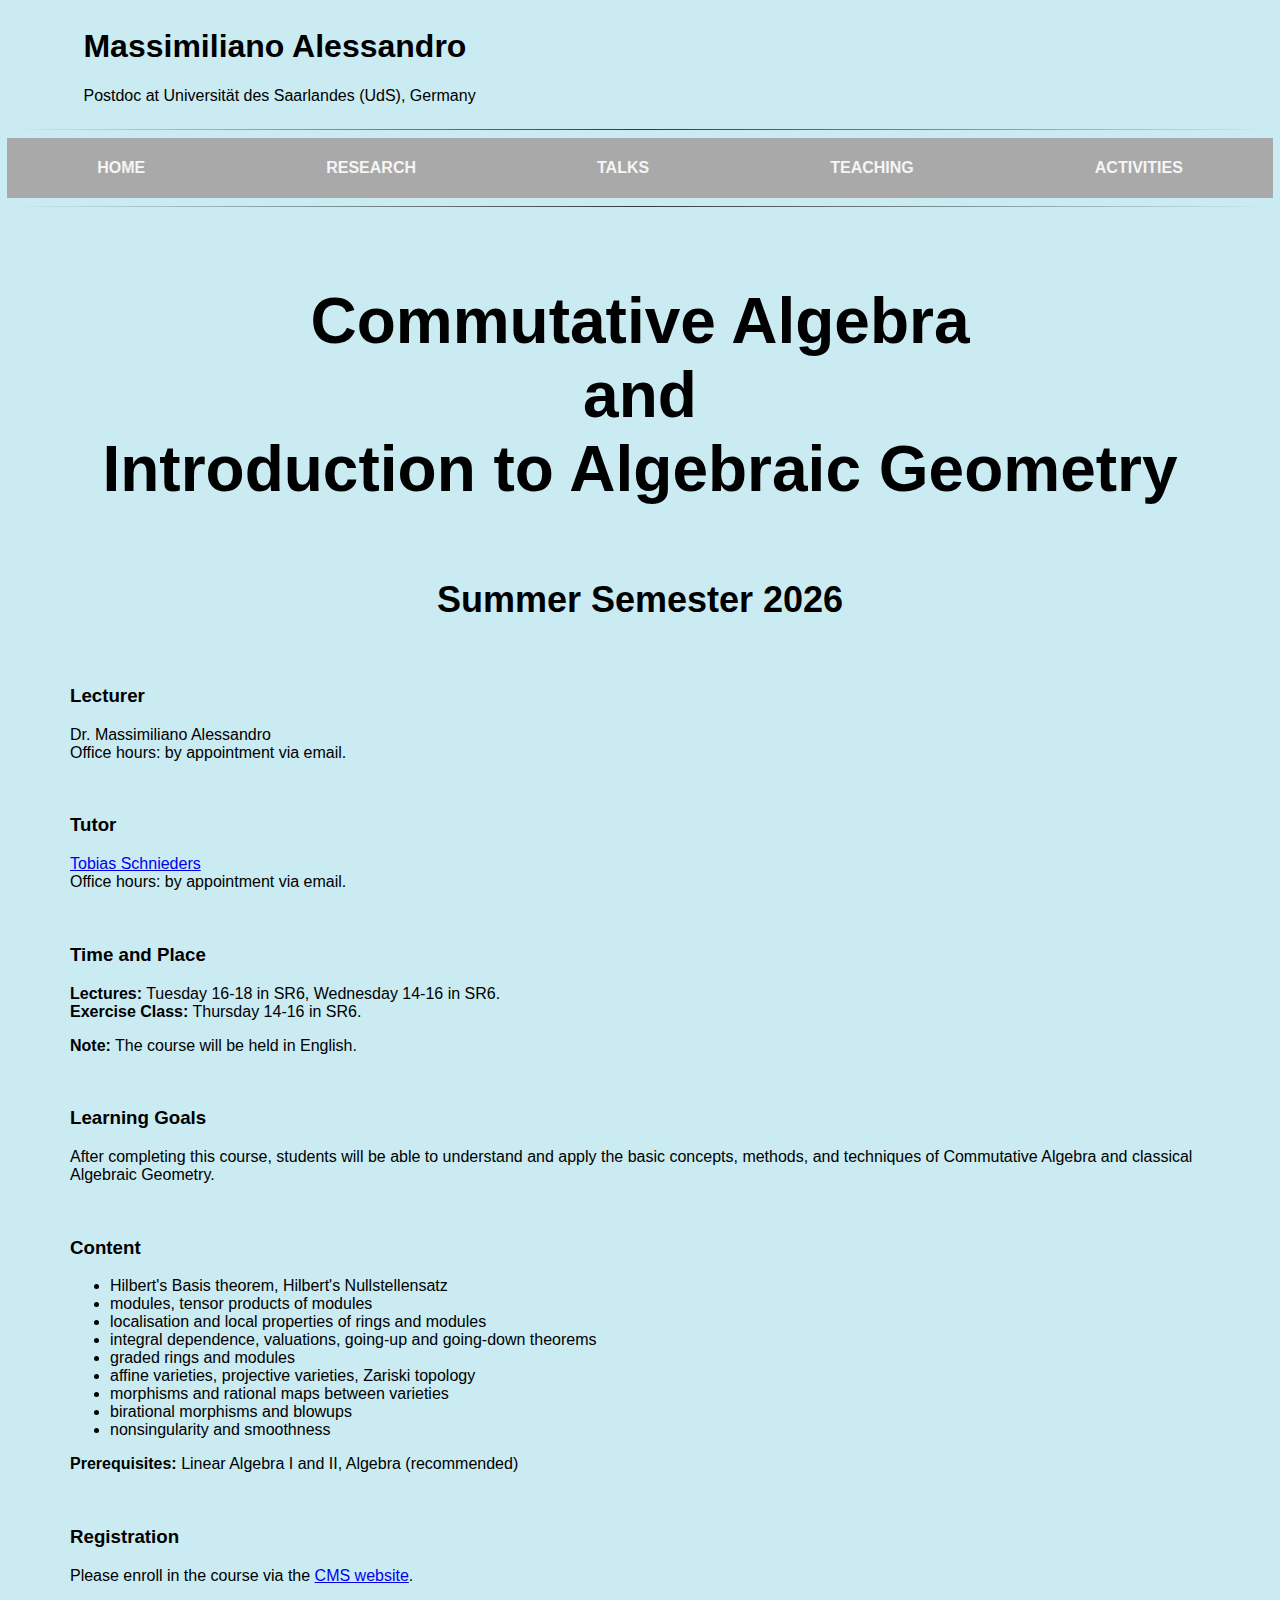
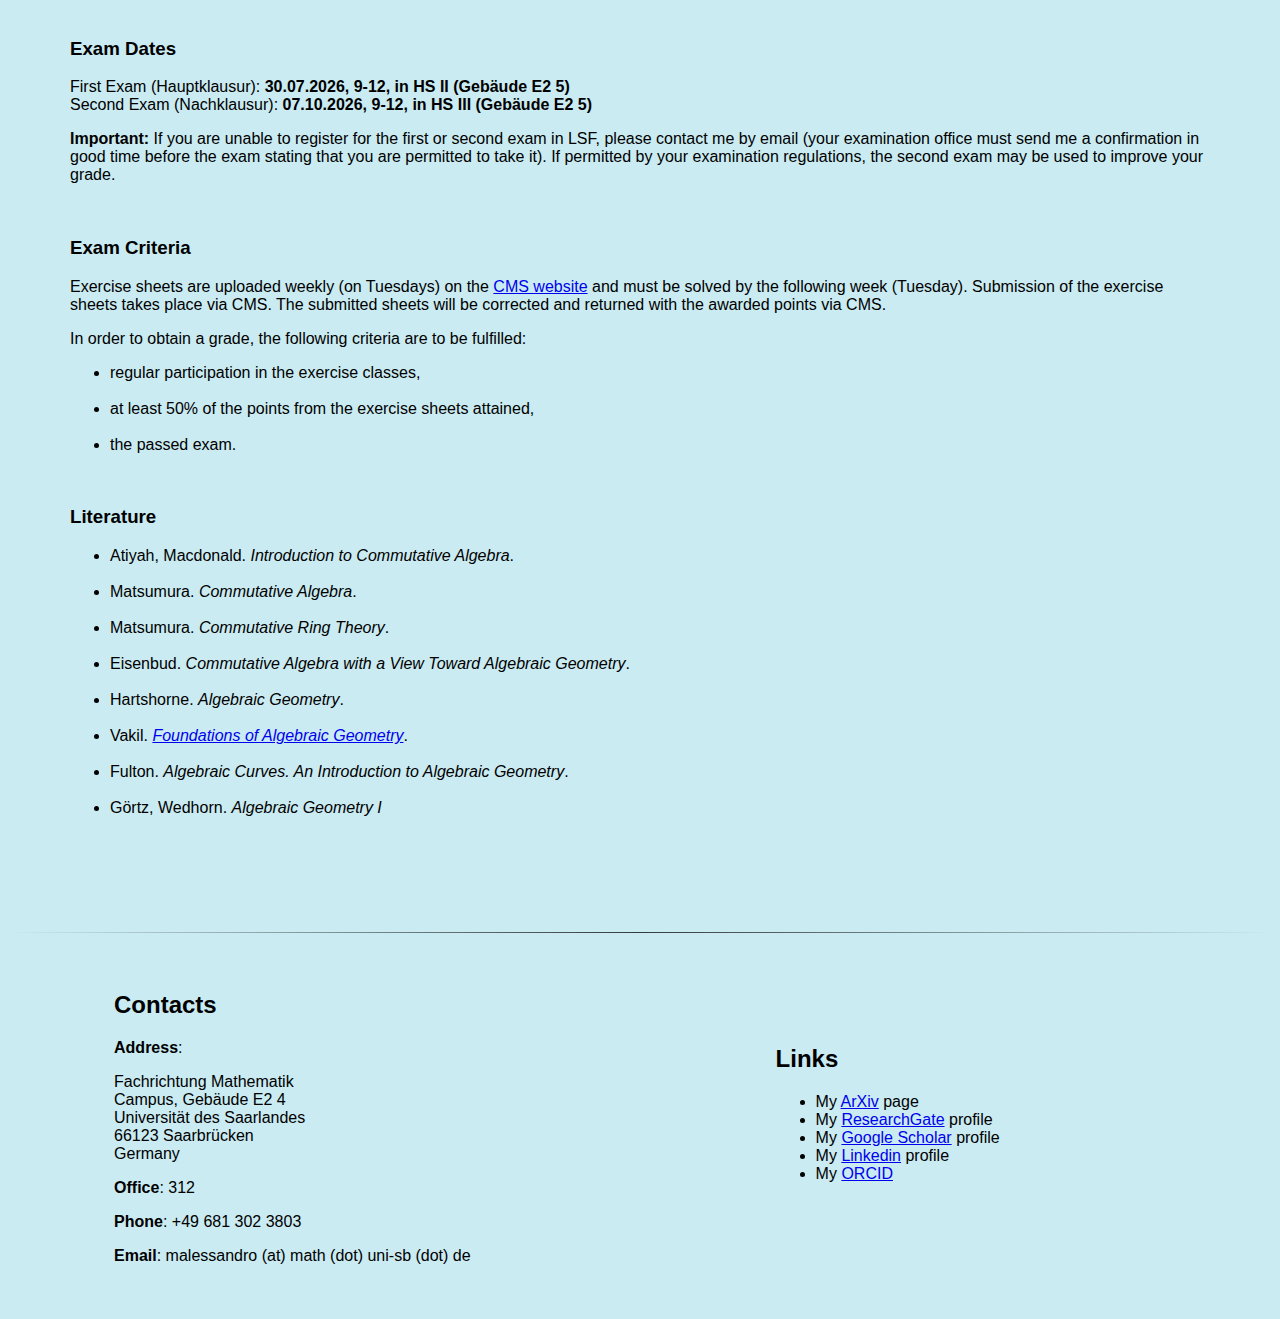
<file: teaching_CommAlg_AG.html>
<!DOCTYPE html>

<html lang="en">


<head>
	<title>Massimiliano Alessandro - Teaching </title>
	<link rel="stylesheet" href="css/styles.css"> 
	<meta charset="utf-8"> 
	<meta name="viewport" content="width=device-width, initial-scale=1">
</head>


<body>

<!-- begin header section -->

	<header>
		<div class="container">
	
				
			<div class="row">
				<div class="col">
					<h1>
					Massimiliano Alessandro
					</h1>
					<p>
					Postdoc at Universität des Saarlandes (UdS), Germany
					</p>
				</div>	
			</div> 
		</div>
	</header>	

	<!-- end header section -->

	<div> <hr/> </div>

	<!-- begin NAV BAR -->

	<div class="nav-list">
						<div class="item"> <h4 class="nav-button" id="home-button"> <a href="index.html">Home </a> </h4>
						</div>
						<div class="item">  <h4 class="nav-button" id="research-button"> <a href="research.html">  Research  </a> </h4>
						</div>
						<div class="item">  <h4 class="nav-button" id="talks-button"> <a href="talks.html">  Talks  </a> </h4>
						</div>
						<div class="item">  <h4 class="nav-button" id="teaching-button"> <a href="teaching.html">  Teaching  </a> </h4>
						</div>
						<div class="item">  <h4 class="nav-button" id="activities-button"> <a href="activities.html">  Activities  </a> </h4>
						</div> 
	</div>

	<!-- end NAV BAR-->

	
	



	<div> <hr/> </div>

	<!-- begin body section -->
	
			

	<div class="teaching-body">

			<div class="title-box">
				<div class="title"><h1 ><center>Commutative Algebra</center><center>and</center><center>Introduction to Algebraic Geometry</center></h1></div>
				<div class="sub-title"><h2>Summer Semester 2026</h2></div>
			</div>

			<div>

						<h3>Lecturer</h3>
						<p>
							Dr. Massimiliano Alessandro
							
							<br>

							Office hours: by appointment via email.
						</p>

						<br>

						<h3>Tutor</h3>
						<p>
							<a href="https://tobimath.de/en">Tobias Schnieders</a>
							
							<br>

							Office hours: by appointment via email.
						</p>

						<br>

						<h3>Time and Place</h3>
						<p>
							<b>Lectures:</b> Tuesday 16-18 in SR6, Wednesday 14-16 in SR6.
							<br>
							<b>Exercise Class:</b>  Thursday 14-16 in SR6.
							<br>
						</p>
						<p> <b> Note:</b> The course will be held in English.</p>

						<br>

						<h3>Learning Goals</h3>
						<p>
						After completing this course, students will be able to understand and apply the basic concepts, methods, and techniques of Commutative Algebra and classical Algebraic Geometry.	
						</p>

						<br>
				
						<h3> Content </h3> 
						<ul>
							<li>Hilbert's Basis theorem, Hilbert's Nullstellensatz</li>
							<li>modules, tensor products of modules</li>
							<li>localisation and local properties of rings and modules</li>
							<li>integral dependence, valuations, going-up and going-down theorems</li>
							<li>graded rings and modules</li>
							<li>affine varieties, projective varieties, Zariski topology</li>
							<li>morphisms and rational maps between varieties</li>
							<li>birational morphisms and blowups</li>
							<li>nonsingularity and smoothness</li>
						</ul>

						
						<p> <b> Prerequisites:</b> Linear Algebra I and II, Algebra (recommended) </p>

						
						<br>

						<h3> Registration</h3>
				
						<p>Please enroll in the course via the <a href="https://cms.sic.saarland/commalg/">CMS website</a>.</p>
						
						<br>
				
						<h3>Exam Dates</h3>

						<p>
							First Exam (Hauptklausur): <b>30.07.2026, 9-12, in HS II (Gebäude E2 5)</b>
							<br>
							Second Exam (Nachklausur): <b>07.10.2026, 9-12, in HS III (Gebäude E2 5)</b>
						</p>
				
						<p>
						<b>Important:</b> If you are unable to register for the first or second exam in LSF, please contact me by email (your examination office must send me a confirmation in good time before the exam stating that you are permitted to take it). If permitted by your examination regulations, the second exam may be used to improve your grade.
						</p>	

						<br>
			
				
						<h3>Exam Criteria</h3>
	

						<p> Exercise sheets are uploaded weekly (on Tuesdays) on the <a href="https://cms.sic.saarland/commalg/">CMS website</a> and must be solved by the following week (Tuesday).
							Submission of the exercise sheets takes place via CMS. 
							The submitted sheets will be corrected and returned with the awarded points via CMS.
						</p>
						<p>
							In order to obtain a grade, the following criteria are to be fulfilled:
							<ul>
								<li>regular participation in the exercise classes,</li>

								<br>

								<li>at least 50% of the points from the exercise sheets attained,</li>
								
								<br>

								<li>the passed exam.</li>

							</ul>

						</p>

						<br>

						<h3>Literature</h3>

						<ul>
							<li>Atiyah, Macdonald. <i>Introduction to Commutative Algebra</i>.</li>
						
							<br>

							<li>Matsumura. <i>Commutative Algebra</i>.</li>

							<br>

							<li>Matsumura. <i>Commutative Ring Theory</i>.</li>

							<br>

							<li>Eisenbud. <i>Commutative Algebra with a View Toward Algebraic Geometry</i>.</li>

							<br>

							<li>Hartshorne. <i>Algebraic Geometry</i>.</li>

							<br>

							<li>Vakil. <i><a href="https://math.stanford.edu/~vakil/216blog/FOAGnov1817public.pdf">Foundations of Algebraic Geometry</a></i>.</li>

							<br>

							<li>Fulton. <i>Algebraic Curves. An Introduction to Algebraic Geometry</i>.</li>

							<br>

							<li>Görtz, Wedhorn. <i>Algebraic Geometry I</i></li>

							<br>
							
						</ul>


			</div>
			
			<br>
			
	</div>
	<!-- end body section -->

	
		<div> <hr/> </div>

		<!-- begin footer section-->


	<footer>
		<div class="links-and-contacts">
			<div class="contacts">
				<h2>
					Contacts
				</h2>
				<p> <b>Address</b>:
					<p>Fachrichtung Mathematik <br>
					Campus, Gebäude E2 4  <br>
					Universität des Saarlandes <br>
					66123 Saarbrücken<br>
					Germany
				</p>
				<p><b>Office</b>: 312 </p>
				<p><b>Phone</b>: +49 681 302 3803</p>
				<p> <b>Email</b>: malessandro (at) math (dot) uni-sb (dot) de</p>
				
			</div>
			<div class="links">
				<br>
				<br>
				<br>
				<h2>
					Links
				</h2>
				<ul class="link-list">
							<li> My <a href="https://arxiv.org/search/math?searchtype=author&query=Alessandro%2C+M">ArXiv</a> page </li>
							<li> My <a href="https://www.researchgate.net/profile/Massimiliano-Alessandro">ResearchGate</a> profile </li>
							<li> My <a href="https://scholar.google.com/citations?user=g7uKDmQAAAAJ&hl=it">Google Scholar</a> profile  </li>
							<li> My <a href="https://www.linkedin.com/in/massimiliano-alessandro-71b269185"> Linkedin</a> profile </li>
							<li> My <a href="https://orcid.org/0000-0002-2573-6909">ORCID</a> </li>
						</ul>
			</div>
		</div>
	</footer>

	<!-- end footer section-->
	

	

	

	
	
	<!-- begin StatCounter Code -->
	<!-- to count visitors -->
	<!-- end StatCounter Code -->

</body>

</html>
</file>
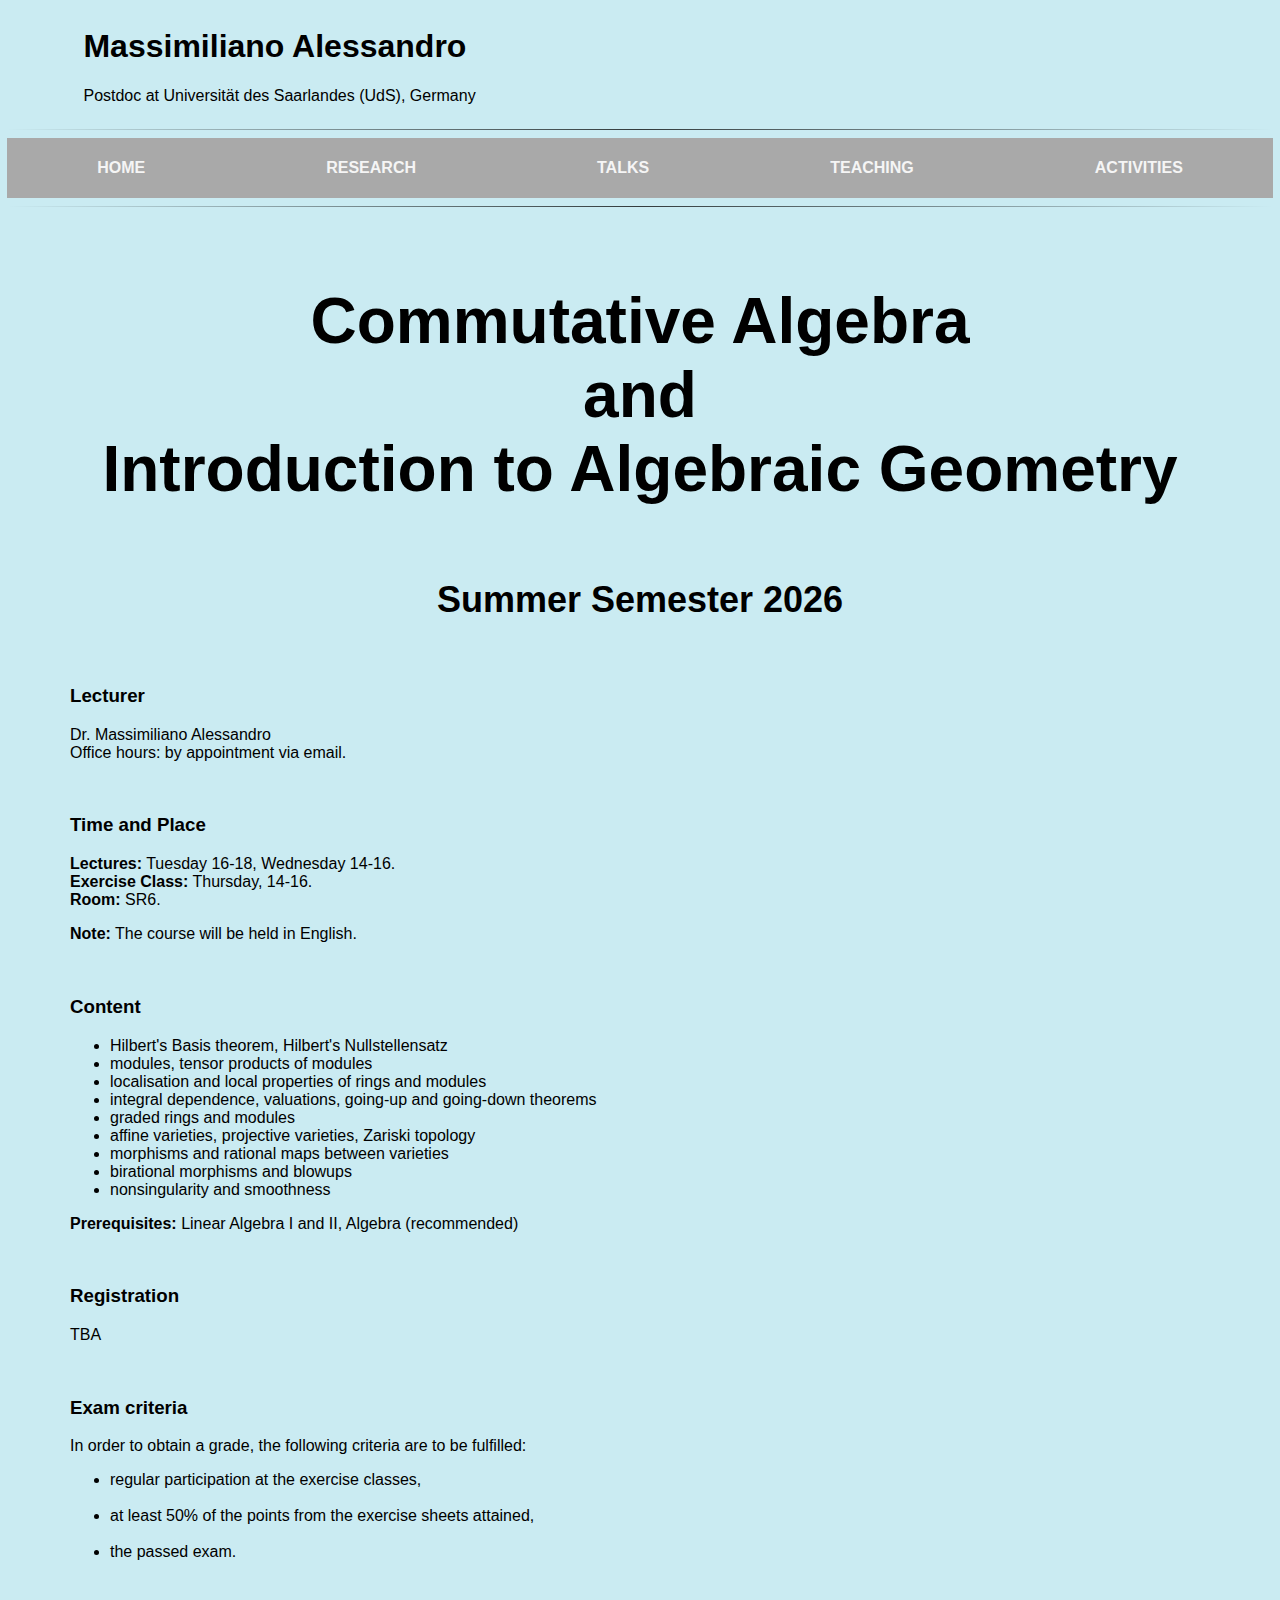
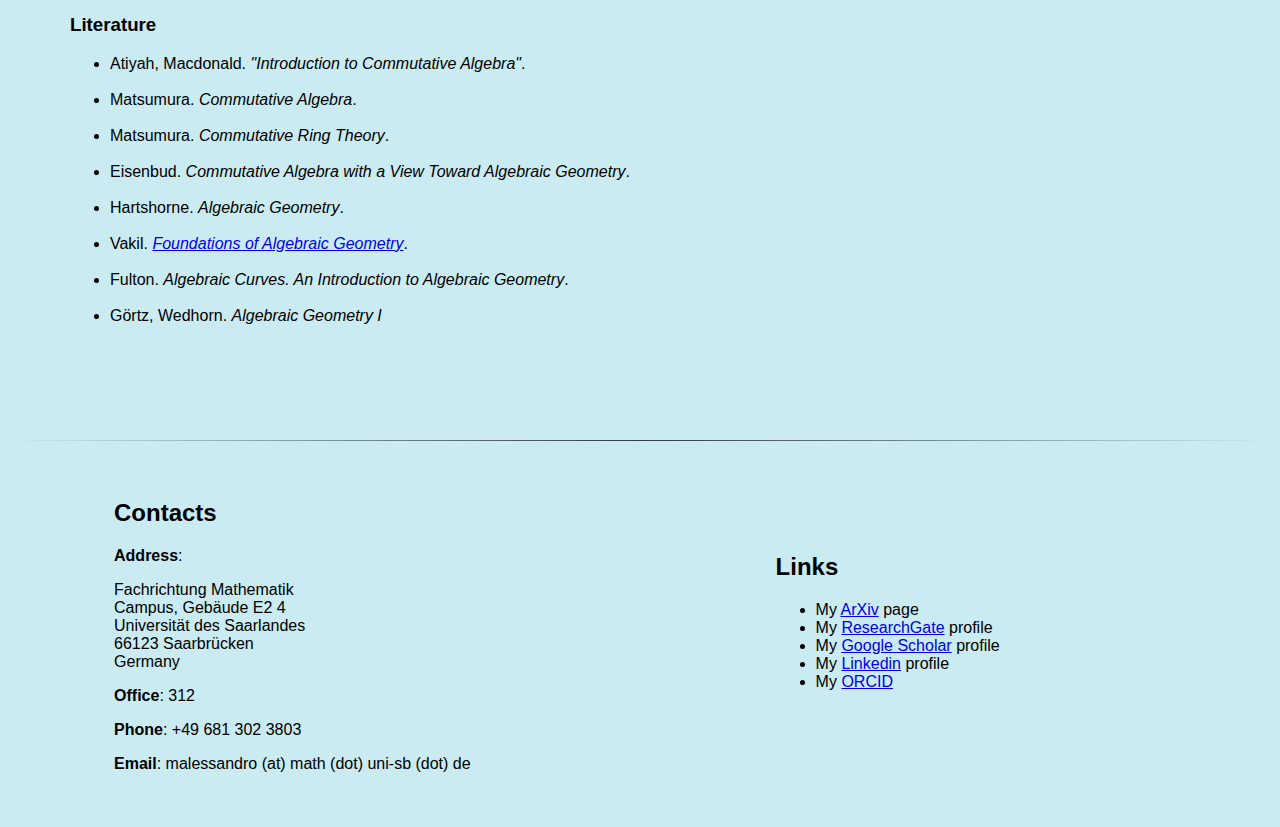
<file: teaching_CommAlg_AlgGeo.html>
<!DOCTYPE html>

<html lang="en">


<head>
	<title>Massimiliano Alessandro - Teaching </title>
	<link rel="stylesheet" href="css/styles.css"> 
	<meta charset="utf-8"> 
	<meta name="viewport" content="width=device-width, initial-scale=1">
</head>


<body>

<!-- begin header section -->

	<header>
		<div class="container">
	
				
			<div class="row">
				<div class="col">
					<h1>
					Massimiliano Alessandro
					</h1>
					<p>
					Postdoc at Universität des Saarlandes (UdS), Germany
					</p>
				</div>	
			</div> 
		</div>
	</header>	

	<!-- end header section -->

	<div> <hr/> </div>

	<!-- begin NAV BAR -->

	<div class="nav-list">
						<div class="item"> <h4 class="nav-button" id="home-button"> <a href="index.html">Home </a> </h4>
						</div>
						<div class="item">  <h4 class="nav-button" id="research-button"> <a href="research.html">  Research  </a> </h4>
						</div>
						<div class="item">  <h4 class="nav-button" id="talks-button"> <a href="talks.html">  Talks  </a> </h4>
						</div>
						<div class="item">  <h4 class="nav-button" id="teaching-button"> <a href="teaching.html">  Teaching  </a> </h4>
						</div>
						<div class="item">  <h4 class="nav-button" id="activities-button"> <a href="activities.html">  Activities  </a> </h4>
						</div> 
	</div>

	<!-- end NAV BAR-->

	
	



	<div> <hr/> </div>

	<!-- begin body section -->
	
			

	<div class="teaching-body">

			<div class="title-box">
				<div class="title"><h1 ><center>Commutative Algebra</center><center>and</center><center>Introduction to Algebraic Geometry</center></h1></div>
				<div class="sub-title"><h2>Summer Semester 2026</h2></div>
			</div>

			<div>

						<h3>Lecturer</h3>
						<p>
							Dr. Massimiliano Alessandro
							
							<br>

							Office hours: by appointment via email.
						</p>

						<br>

						<h3>Time and Place</h3>
						<p>
							<b>Lectures:</b> Tuesday 16-18, Wednesday 14-16.
							<br>
							<b>Exercise Class:</b>  Thursday, 14-16.
							<br>
							<b>Room:</b> SR6.
						</p>
						<p> <b> Note:</b> The course will be held in English.</p>

						<br>

						<h3> Content </h3> 
						<ul>
							<li> Hilbert's Basis theorem, Hilbert's Nullstellensatz</li>
							<li>modules, tensor products of modules</li>
							<li>localisation and local properties of rings and modules</li>
							<li>integral dependence, valuations, going-up and going-down theorems</li>
							<li>graded rings and modules</li>
							<li>affine varieties, projective varieties, Zariski topology</li>
							<li>morphisms and rational maps between varieties</li>
							<li>birational morphisms and blowups</li>
							<li>nonsingularity and smoothness</li>
						</ul>

						
						<p> <b> Prerequisites:</b> Linear Algebra I and II, Algebra (recommended) </p>

						

						<br>

						<h3> Registration</h3>
						<p>TBA</p>
						
						
						<br>

						<h3>Exam criteria</h3>

						<p>In order to obtain a grade, the following criteria are to be fulfilled:
							<ul>
								<li>regular participation at the exercise classes,</li>

								<br>

								<li>at least 50% of the points from the exercise sheets attained,</li>
								
								<br>

								<li>the passed exam.</li>

							</ul>
						</p>

						<br>

						<h3>Literature</h3>

						<ul>
							<li>Atiyah, Macdonald. <i>"Introduction to Commutative Algebra"</i>.</li>
						
							<br>

							<li>Matsumura. <i>Commutative Algebra</i>.</li>

							<br>

							<li>Matsumura. <i>Commutative Ring Theory</i>.</li>

							<br>

							<li>Eisenbud. <i>Commutative Algebra with a View Toward Algebraic Geometry</i>.</li>

							<br>

							<li>Hartshorne. <i>Algebraic Geometry</i>.</li>

							<br>

							<li>Vakil. <i><a href="https://math.stanford.edu/~vakil/216blog/FOAGnov1817public.pdf">Foundations of Algebraic Geometry</a></i>.</li>

							<br>

							<li>Fulton. <i>Algebraic Curves. An Introduction to Algebraic Geometry</i>.</li>

							<br>

							<li>Görtz, Wedhorn. <i>Algebraic Geometry I</i></li>

							<br>
							
						</ul>


			</div>
			
			<br>
			
	</div>
	<!-- end body section -->

	
		<div> <hr/> </div>

		<!-- begin footer section-->


	<footer>
		<div class="links-and-contacts">
			<div class="contacts">
				<h2>
					Contacts
				</h2>
				<p> <b>Address</b>:
					<p>Fachrichtung Mathematik <br>
					Campus, Gebäude E2 4  <br>
					Universität des Saarlandes <br>
					66123 Saarbrücken<br>
					Germany
				</p>
				<p><b>Office</b>: 312 </p>
				<p><b>Phone</b>: +49 681 302 3803</p>
				<p> <b>Email</b>: malessandro (at) math (dot) uni-sb (dot) de</p>
				
			</div>
			<div class="links">
				<br>
				<br>
				<br>
				<h2>
					Links
				</h2>
				<ul class="link-list">
							<li> My <a href="https://arxiv.org/search/math?searchtype=author&query=Alessandro%2C+M">ArXiv</a> page </li>
							<li> My <a href="https://www.researchgate.net/profile/Massimiliano-Alessandro">ResearchGate</a> profile </li>
							<li> My <a href="https://scholar.google.com/citations?user=g7uKDmQAAAAJ&hl=it">Google Scholar</a> profile  </li>
							<li> My <a href="https://www.linkedin.com/in/massimiliano-alessandro-71b269185"> Linkedin</a> profile </li>
							<li> My <a href="https://orcid.org/0000-0002-2573-6909">ORCID</a> </li>
						</ul>
			</div>
		</div>
	</footer>

	<!-- end footer section-->
	

	

	

	
	
	<!-- begin StatCounter Code -->
	<!-- to count visitors -->
	<!-- end StatCounter Code -->

</body>

</html>
</file>
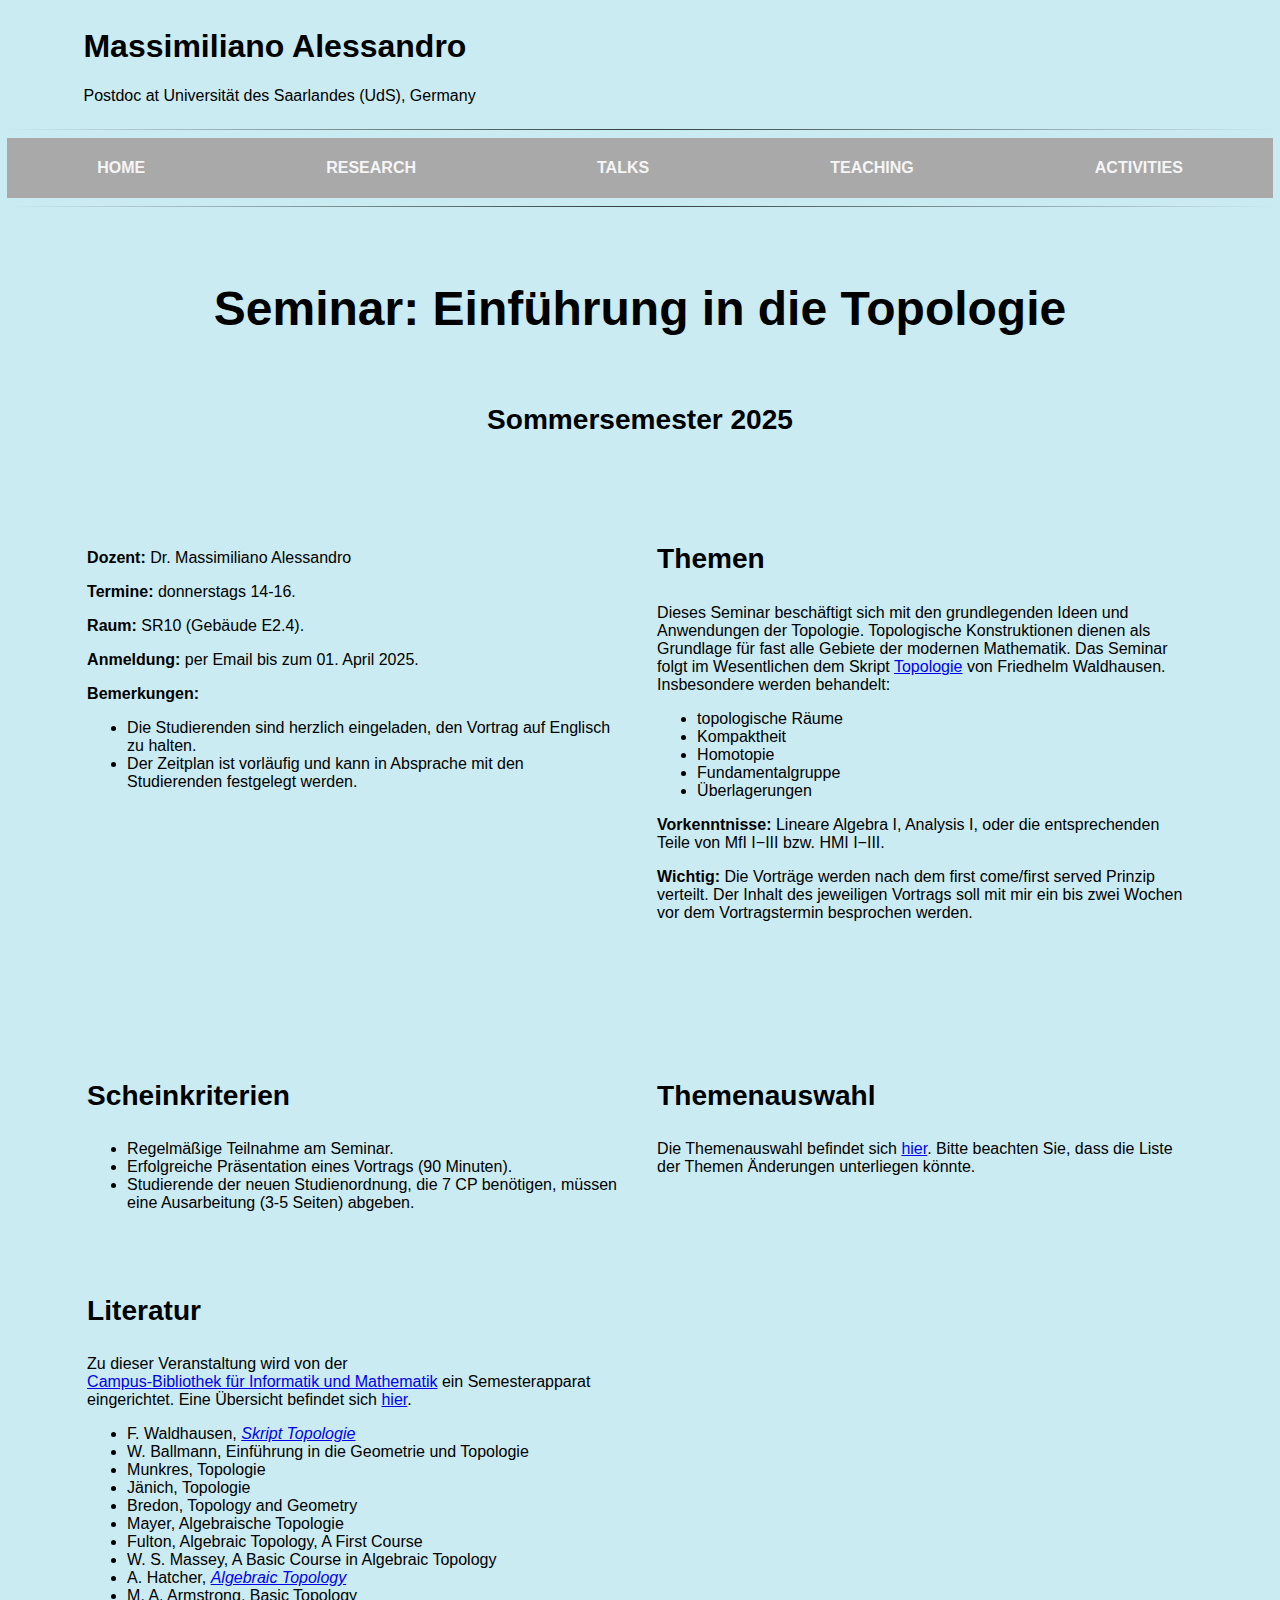
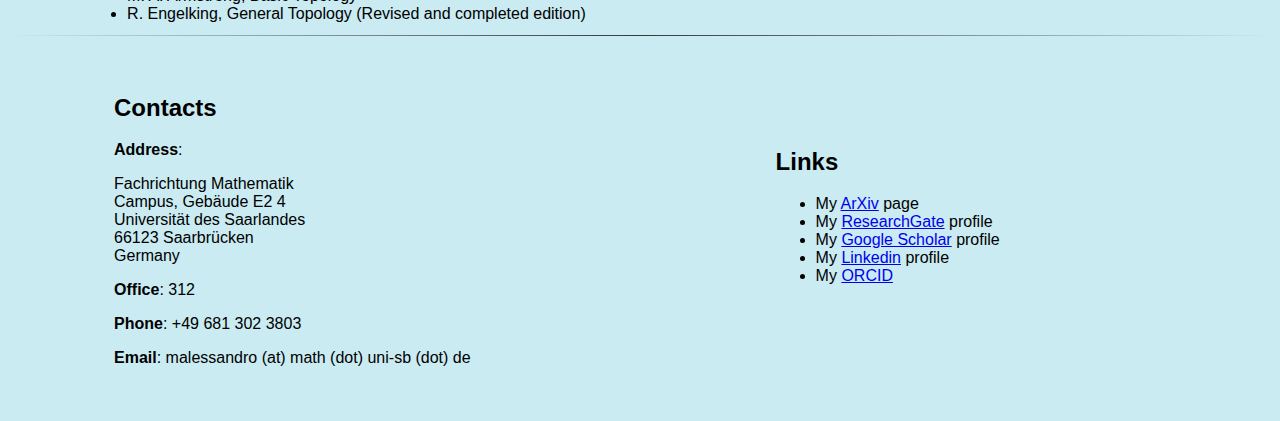
<file: teaching_Seminar_Topologie.html>
<!DOCTYPE html>

<html lang="en">


<head>
	<title>Massimiliano Alessandro - Teaching </title>
	<link rel="stylesheet" href="css/styles.css"> 
	<meta charset="utf-8"> 
	<meta name="viewport" content="width=device-width, initial-scale=1">
</head>


<body>

<!-- begin header section -->

	<header>
		<div class="container">
	
				
			<div class="row">
				<div class="col">
					<h1>
					Massimiliano Alessandro
					</h1>
					<p>
					Postdoc at Universität des Saarlandes (UdS), Germany
					</p>
				</div>	
			</div> 
		</div>
	</header>	

	<!-- end header section -->

	<div> <hr/> </div>

	<!-- begin NAV BAR -->

	<div class="nav-list">
						<div class="item"> <h4 class="nav-button" id="home-button"> <a href="index.html">Home </a> </h4>
						</div>
						<div class="item">  <h4 class="nav-button" id="research-button"> <a href="research.html">  Research  </a> </h4>
						</div>
						<div class="item">  <h4 class="nav-button" id="talks-button"> <a href="talks.html">  Talks  </a> </h4>
						</div>
						<div class="item">  <h4 class="nav-button" id="teaching-button"> <a href="teaching.html">  Teaching  </a> </h4>
						</div>
						<div class="item">  <h4 class="nav-button" id="activities-button"> <a href="activities.html">  Activities  </a> </h4>
						</div> 
	</div>

	<!-- end NAV BAR-->

	
	



	<div> <hr/> </div>

	<!-- begin body section -->
	
			

	<div class="teaching-body">

		<div class="title-box">
				<div class="title"><h2> Seminar: Einführung in die Topologie</h2></div>
				<div class="sub-title"><h3>Sommersemester 2025</h3></div>
		</div>

		<div class="topologie">

			

				<div class="section-topologie">

					<br>
					
					<p><b>Dozent:</b> Dr. Massimiliano Alessandro</p>
						
					<p><b>Termine:</b> donnerstags 14-16.</p>

					<p><b>Raum:</b> SR10 (Gebäude E2.4).</p>
						
					<p><b>Anmeldung:</b> per Email bis zum 01. April 2025.</p>

					<p> <b>Bemerkungen:</b> 
						<ul>
							<li>Die Studierenden sind herzlich eingeladen, den Vortrag auf Englisch zu halten.</li>
							<li>Der Zeitplan ist vorläufig und kann in Absprache mit den Studierenden festgelegt werden.</li>
						</ul>
					 </p>
						
				</div>

						
				<div class="section-topologie">
					<div class="sub-title"><h3>Themen</h3></div>

					<p>
					Dieses Seminar beschäftigt sich mit den grundlegenden Ideen und Anwendungen der Topologie. Topologische Konstruktionen dienen als Grundlage für fast alle Gebiete der modernen Mathematik. Das Seminar folgt im Wesentlichen dem Skript <a href="https://www.math.uni-bielefeld.de/~fw/ein.pdf">Topologie</a> von Friedhelm Waldhausen. 
					<br>
					Insbesondere werden behandelt:
					<ul>
						<li>topologische Räume</li>
						<li>Kompaktheit</li>
						<li>Homotopie</li>
						<li>Fundamentalgruppe</li>
						<li>Überlagerungen</li>
					
					</ul> 
					</p>

					<p> <b> Vorkenntnisse:</b> Lineare Algebra I, Analysis I, oder die entsprechenden Teile von MfI I−III bzw. HMI I−III. </p>

					<p><b>Wichtig:</b> Die Vorträge werden nach dem first come/first served Prinzip verteilt. Der Inhalt des jeweiligen Vortrags soll mit mir ein bis zwei Wochen vor dem Vortragstermin besprochen werden.</p>
				</div>
						

				<div class="section-topologie">
					<div class="sub-title"><h3>Scheinkriterien</h3></div>

					<ul>
						<li>Regelmäßige Teilnahme am Seminar.</li>
						<li>Erfolgreiche Präsentation eines Vortrags (90 Minuten).</li>
						<li>Studierende der neuen Studienordnung, die 7 CP benötigen, müssen eine Ausarbeitung (3-5 Seiten) abgeben.</li>
					</ul>


				</div>
				
				<div class="section-topologie">
					<div class="sub-title"><h3>Themenauswahl</h3></div>

					Die Themenauswahl befindet sich <a href="files/ThemenTopo.pdf">hier</a>. Bitte beachten Sie, dass die Liste der Themen Änderungen unterliegen könnte.

				</div>
				
				<div class="section-topologie">
					<div class="sub-title"><h3>Literatur</h3></div>

					Zu dieser Veranstaltung wird von der <a href="https://www.infomath-bib.de/de/welcome.shtml">Campus-Bibliothek für Informatik und Mathematik</a> ein Semesterapparat eingerichtet.
					
					Eine Übersicht befindet sich <a href="https://www.infomath-bib.de/tmp/vorlesungen/mathe-core_einfuehrung-in-die-topologie.html">hier</a>.
					


					<br>

					<ul>
						<li>F. Waldhausen, <em><a href="https://www.math.uni-bielefeld.de/~fw/ein.pdf">Skript Topologie</a></em></li>
						<li>W. Ballmann, Einführung in die Geometrie und Topologie</li>
						<li>Munkres, Topologie</li>
						<li>Jänich, Topologie</li>
						<li>Bredon, Topology and Geometry</li>
						<li>Mayer, Algebraische Topologie</li>
						<li>Fulton, Algebraic Topology, A First Course</li>
						<li>W. S. Massey, A Basic Course in Algebraic Topology</li>
						<li>A. Hatcher, <em><a href="https://pi.math.cornell.edu/~hatcher/AT/AT+.pdf">Algebraic Topology</a></em></li>
						<li>M. A. Armstrong, Basic Topology</li>
						<li>R. Engelking, General Topology (Revised and completed edition)</li>
					</ul>


				</div>		
						
				


			</div>
			
			
			
			

		</div>
			


			
			
	</div>
	<!-- end body section -->

	
	<div> <hr/> </div>

		<!-- begin footer section-->


	<footer>
		<div class="links-and-contacts">
			<div class="contacts">
				<h2>
					Contacts
				</h2>
				<p> <b>Address</b>:
					<p>Fachrichtung Mathematik <br>
					Campus, Gebäude E2 4  <br>
					Universität des Saarlandes <br>
					66123 Saarbrücken<br>
					Germany
				</p>
				<p><b>Office</b>: 312 </p>
				<p><b>Phone</b>: +49 681 302 3803</p>
				<p> <b>Email</b>: malessandro (at) math (dot) uni-sb (dot) de</p>
				
			</div>
			<div class="links">
				<br>
				<br>
				<br>
				<h2>
					Links
				</h2>
				<ul class="link-list">
							<li> My <a href="https://arxiv.org/search/math?searchtype=author&query=Alessandro%2C+M">ArXiv</a> page </li>
							<li> My <a href="https://www.researchgate.net/profile/Massimiliano-Alessandro">ResearchGate</a> profile </li>
							<li> My <a href="https://scholar.google.com/citations?user=g7uKDmQAAAAJ&hl=it">Google Scholar</a> profile  </li>
							<li> My <a href="https://www.linkedin.com/in/massimiliano-alessandro-71b269185"> Linkedin</a> profile </li>
							<li> My <a href="https://orcid.org/0000-0002-2573-6909">ORCID</a> </li>
						</ul>
			</div>
		</div>
	</footer>

	<!-- end footer section-->
	

	

	
	
	<!-- begin StatCounter Code -->
	<!-- to count visitors -->
	<!-- end StatCounter Code -->

</body>
</html>
</file>
<file: css/styles.css>
body {
	font-family: 'Noto Sans', sans-serif;
	background: #caebf2;
	margin: 5pt;
}


header {
	margin-left: 30pt;
}

hr {
	border: 0;
	height: 1px;
	background-image: linear-gradient(to right, rgba(0, 0, 0, 0), rgba(0, 0, 0, 0.75), rgba(0, 0, 0, 0)) ;
}

a {
	white-space: nowrap;
}


.container {
	display: grid;
	margin-left: 3%;
}


.nav-button{
	padding: 0;
}


.nav-list {
	display: grid;
	grid-template-columns: auto auto auto auto auto;
	grid-template-rows: auto;
	text-align: center;
	margin-top: 0pt;
	margin-bottom: 0pt;
	background-color: darkgray;
}



.item {
	text-align: center;
	margin: 0px;
	text-decoration-style: white;
}


.item a {
	color: whitesmoke;
	text-transform: uppercase;
	text-decoration: none;
}


.extended-about-grid {
	display: grid;
	grid-template-columns: 50% 50%;
	margin: 5%;
}

.about-grid {
	display: grid;
	grid-template-columns: 100%;
	margin-right: 30pt;
}




.profile-picture-box {
	justify-self: center;
}


.profile-picture  {
	width: 556px;
	height: 634px;
}


.links-and-contacts {
	display: grid;
	grid-template-columns: 50% 50%;
	margin: 0px;
}

.links, .contacts {
	justify-self: center;
	margin-top: 0px;
	margin-right: 100px;
	margin-left: 0px;
	margin-bottom: 0px;
}



.research-body, .talks-body, .activities-body, .teaching-body {
	margin: 5%;
	margin-top: 0px;
}


.title-box {
	justify-items: center;
	display: grid;
	margin: 3%;
	margin-left: 10px;
	margin-right: 10px;
	font-size: 24pt;
}


.title {
	display: grid;
	text-justify: center;
	justify-content: center;
	font-size: 24pt;
}

.sub-title {
	text-justify: center;
	justify-content: center;
	font-size: 18pt;
}

.topologie {
	display: grid;
	grid-template-columns: 50% 50%;
	grid-template-rows: 50% 20% 30%;
	margin: 0px;
}

.section-topologie	{
	text-justify: center;
	margin-bottom: 0%;
	padding: 3%;

}

/*.section-topologie-list {
	list-style-type: none;
	margin: 3%;
}
*/

/*begin display options*/


@media (max-width: 1400px) {
	.profile-picture {
		scale: 0.9;
	}

	.links-and-contacts {
	margin: 3%;
}

}


@media (max-width: 1100px) {
	.profile-picture {
		scale: 0.8;
	}

	.links-and-contacts {
	margin: 3%;
}
}



@media (max-width: 960px) {
	.extended-about-grid, .about-grid {
		grid-template-columns: 100%;
	}

	.extended-about-grid, .profile-picture-box, .links-and-contacts {
		margin: 3%;
		padding: 0px;
		border: 0px;
	}


	.profile-picture-box {
		justify-self: center;
		margin: 0;
	}
}

@media (max-width: 650px) {

	.extended-about-grid {
		margin: 3%;
		padding: 0px;
		border: 0px;
	}

	.links-and-contacts {
	grid-template-columns: 100%;
	grid-template-rows: 50% 50%;
	margin: 0px;
}
	
	.profile-picture-box {
		justify-self: center;
		margin-left: 3%;
	}

	.profile-picture {
		scale: 0.8;
		justify-self: center;
	}

	.links, .contacts {
	margin: 3%;
	justify-self: start;
}
	.topologie {
	display: grid;
	grid-template-columns: 100%;
	grid-template-rows: 18% 30% 16% 11% 25%;
	margin: 0px;
}

}

@media (max-width: 550px) {

	.nav-list {
	display: grid;
	grid-template-columns: auto auto auto;
	grid-template-rows: auto auto;
	text-align: center;
	margin-top: 0pt;
	margin-bottom: 0pt;
	margin-left: 2pt;
	background-color: darkgray;
}

	.extended-about-grid {
		margin: 3%;
		padding: 0px;
		border: 0px;
	}

	.links-and-contacts {
	grid-template-columns: 100%;
	grid-template-rows: 50% 50%;
	margin: 0px;
}

	.profile-picture-box {
		justify-self: center;
		margin-left: 3%;
	}


	.profile-picture {
		scale: 0.7;
		justify-self: center;
		margin-left: 3%;
	}

	.links, .contacts {
	margin: 3%;
	justify-self: start;
}
}


@media (max-width: 375px) {



	.extended-about-grid {
		margin: 3%;
		padding: 0px;
		border: 0px;
	}

	.links-and-contacts {
	grid-template-columns: 100%;
	grid-template-rows: 50% 50%;
	margin: 0px;
}

	.profile-picture-box {
		justify-self: center;
		margin-left: 3%;
	}


	.profile-picture {
		scale: 0.6;
		justify-self: center;
		margin-left: 3%;
	}

	.links, .contacts {
	margin: 3%;
	justify-self: start;
}
}


/* end display options*/
</file>
